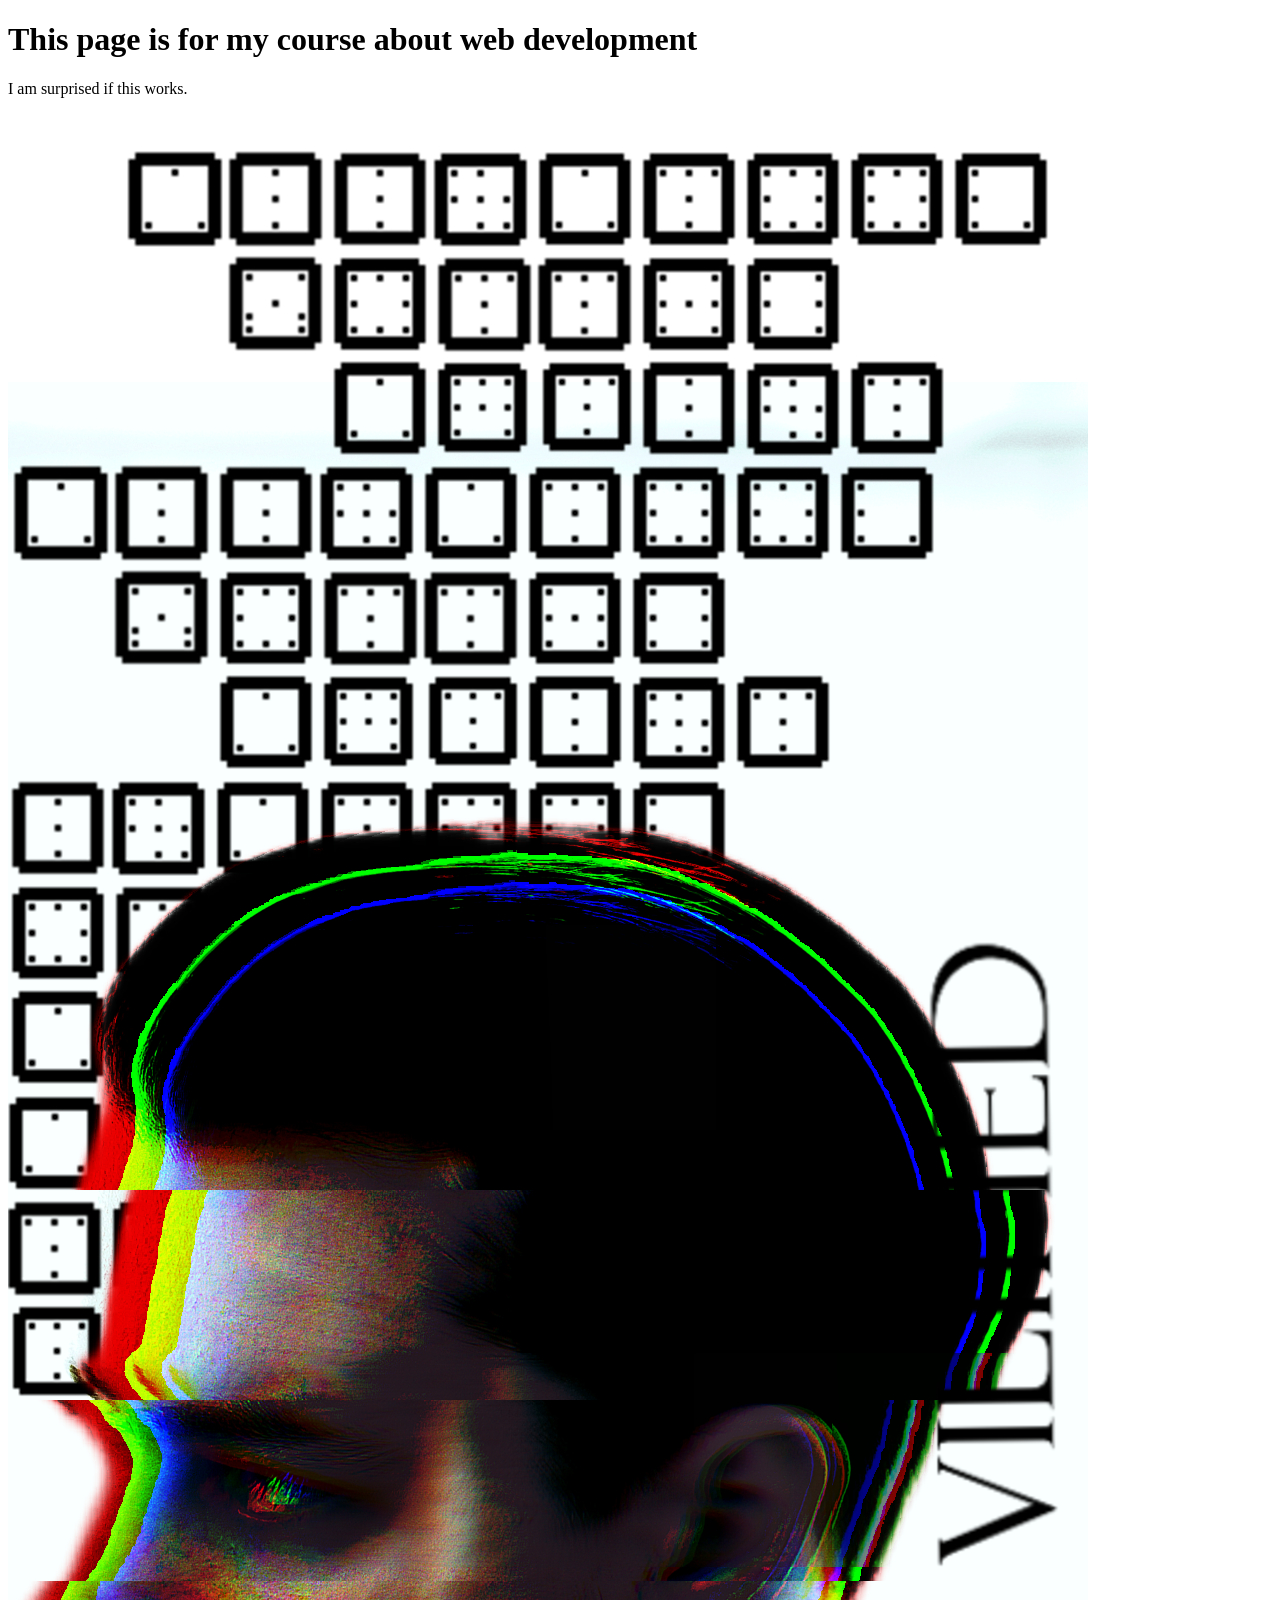
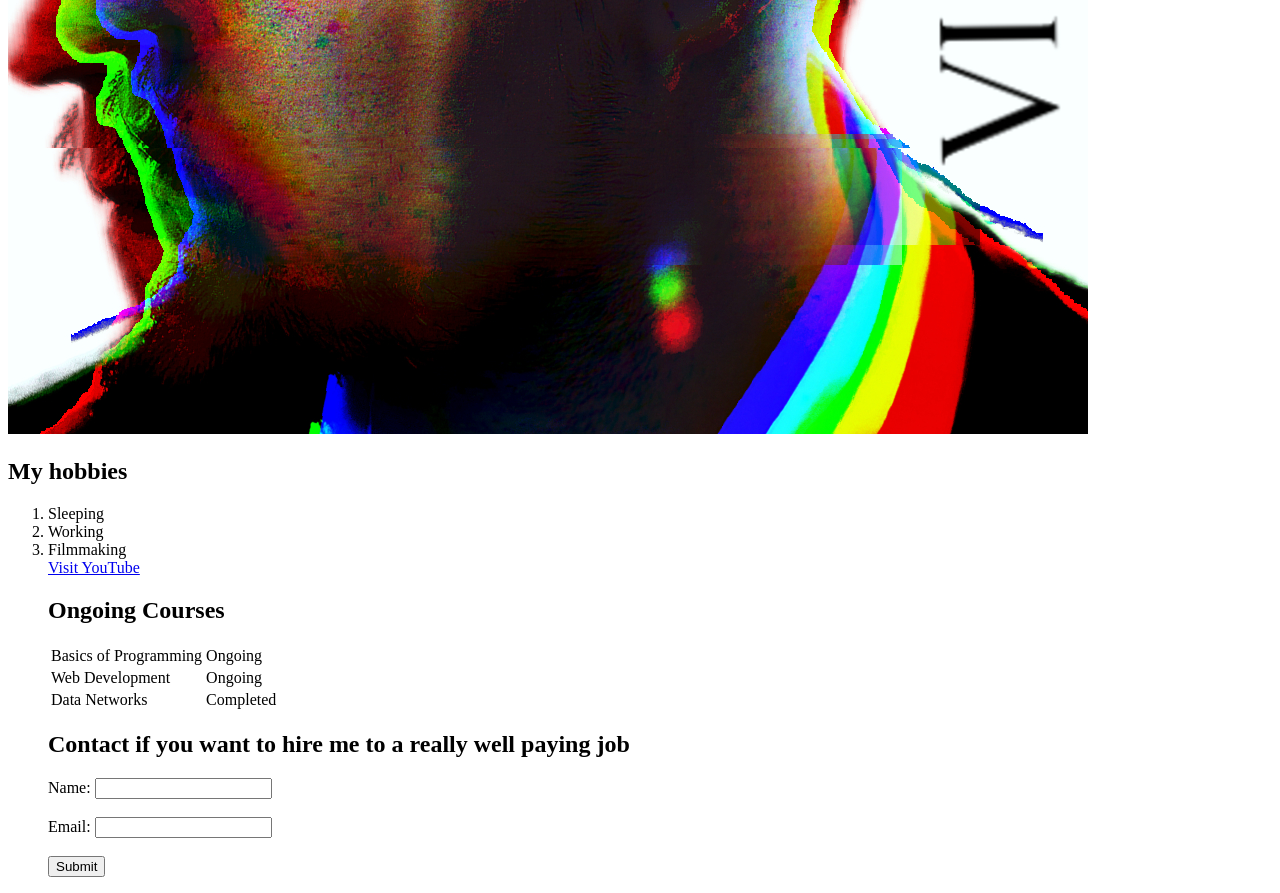
<file: WS01-HTML/index.html>
<!DOCTYPE html>
    <html lang="en">
    <head>
        <title>My Vili's HTML Page</title>
    </head>
    <body>
        <h1>This page is for my course about web development</h1>
        <p>I am surprised if this works.</p>

        <img src="./images/Untitled6.jpg" alt="I don't have pictures of myself in my PC">


	<h2>My hobbies</h2>
    	<ol>
        	<li>Sleeping</li>
        	<li>Working</li>
        	<li>Filmmaking</li>
 
<a href="https://www.youtube.com">Visit YouTube</a>

<h2>Ongoing Courses</h2>

<table>
    <tr>
        <td>Basics of Programming</td>
        <td>Ongoing</td>
    </tr>
    <tr>
        <td>Web Development</td>
        <td>Ongoing</td>
    </tr>
    <tr>
        <td>Data Networks</td>
        <td>Completed</td>
    </tr>
</table>

<h2>Contact if you want to hire me to a really well paying job</h2>

<form>
    <label for="name">Name:</label>
    <input type="text" id="name" name="name"><br><br>

    <label for="email">Email:</label>
    <input type="email" id="email" name="email"><br><br>

    <input type="submit" value="Submit">
</form>

   	
    </body>
    </html>
</file>
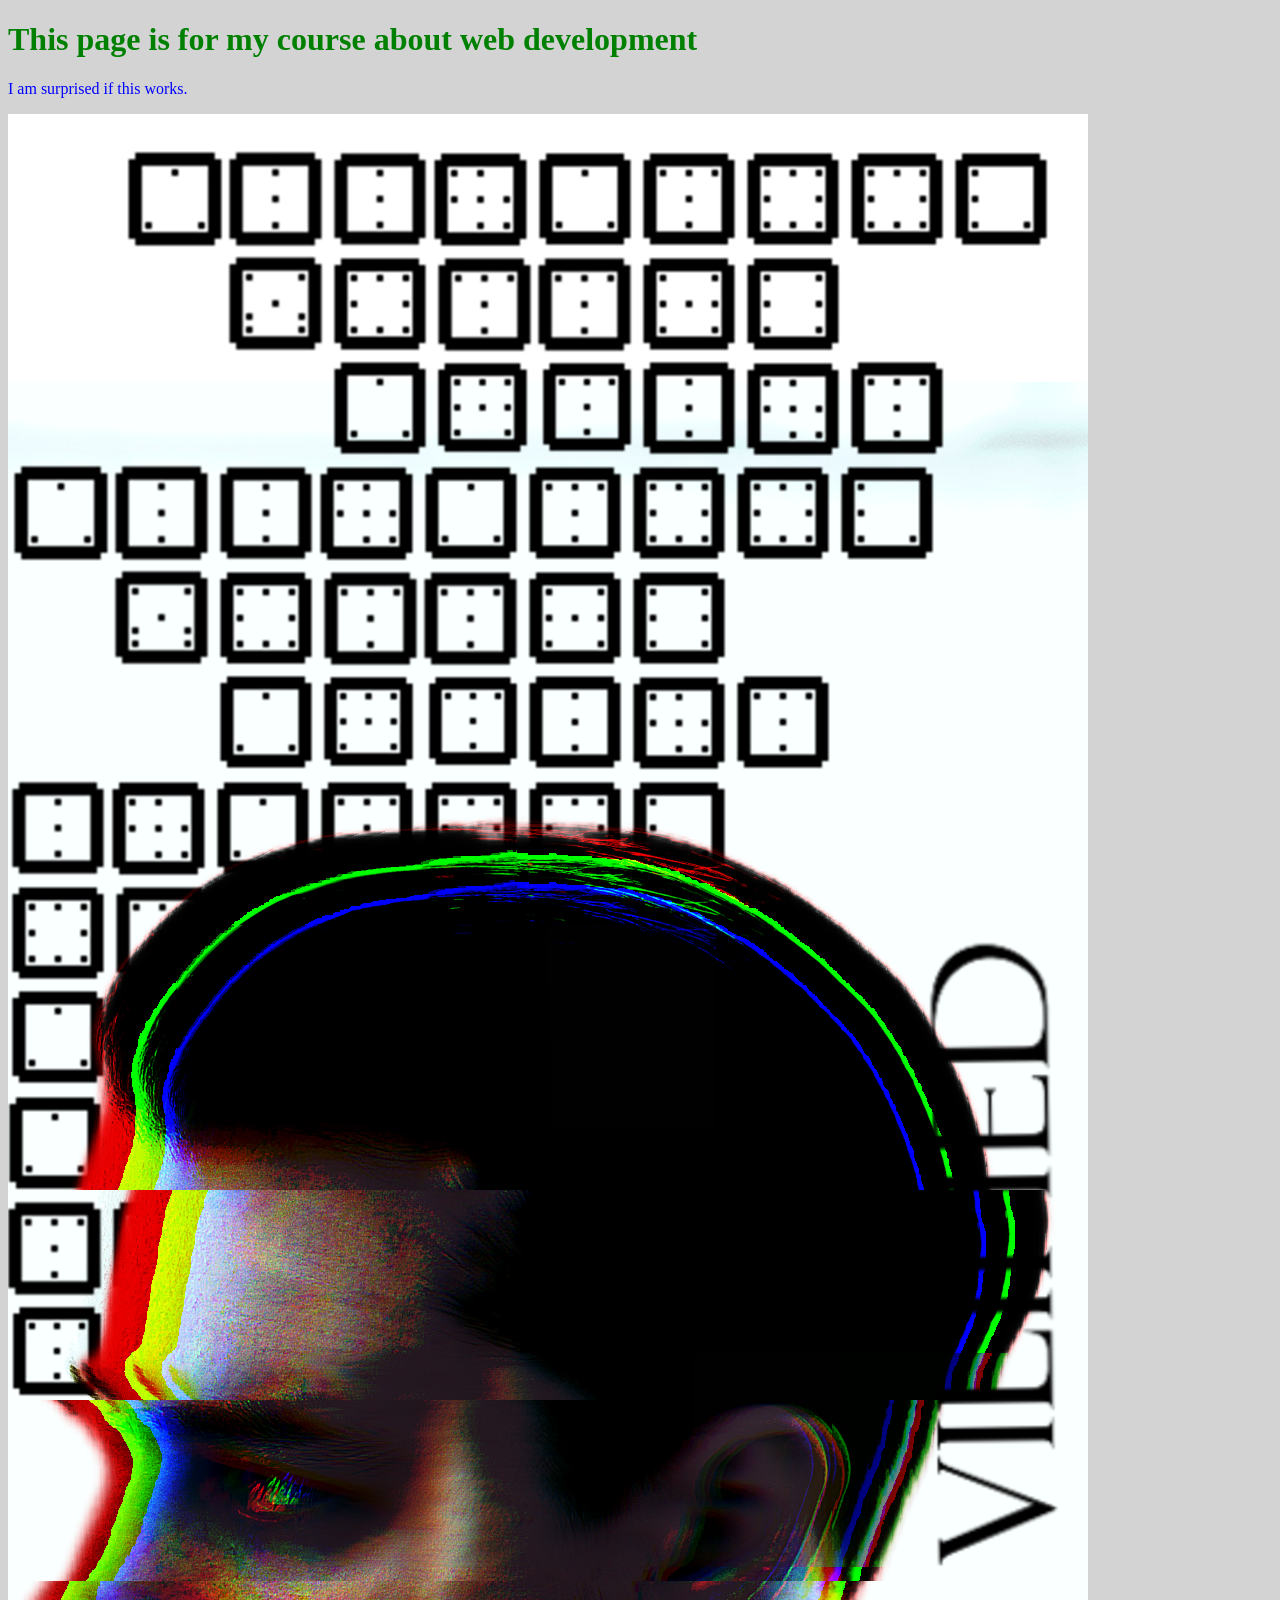
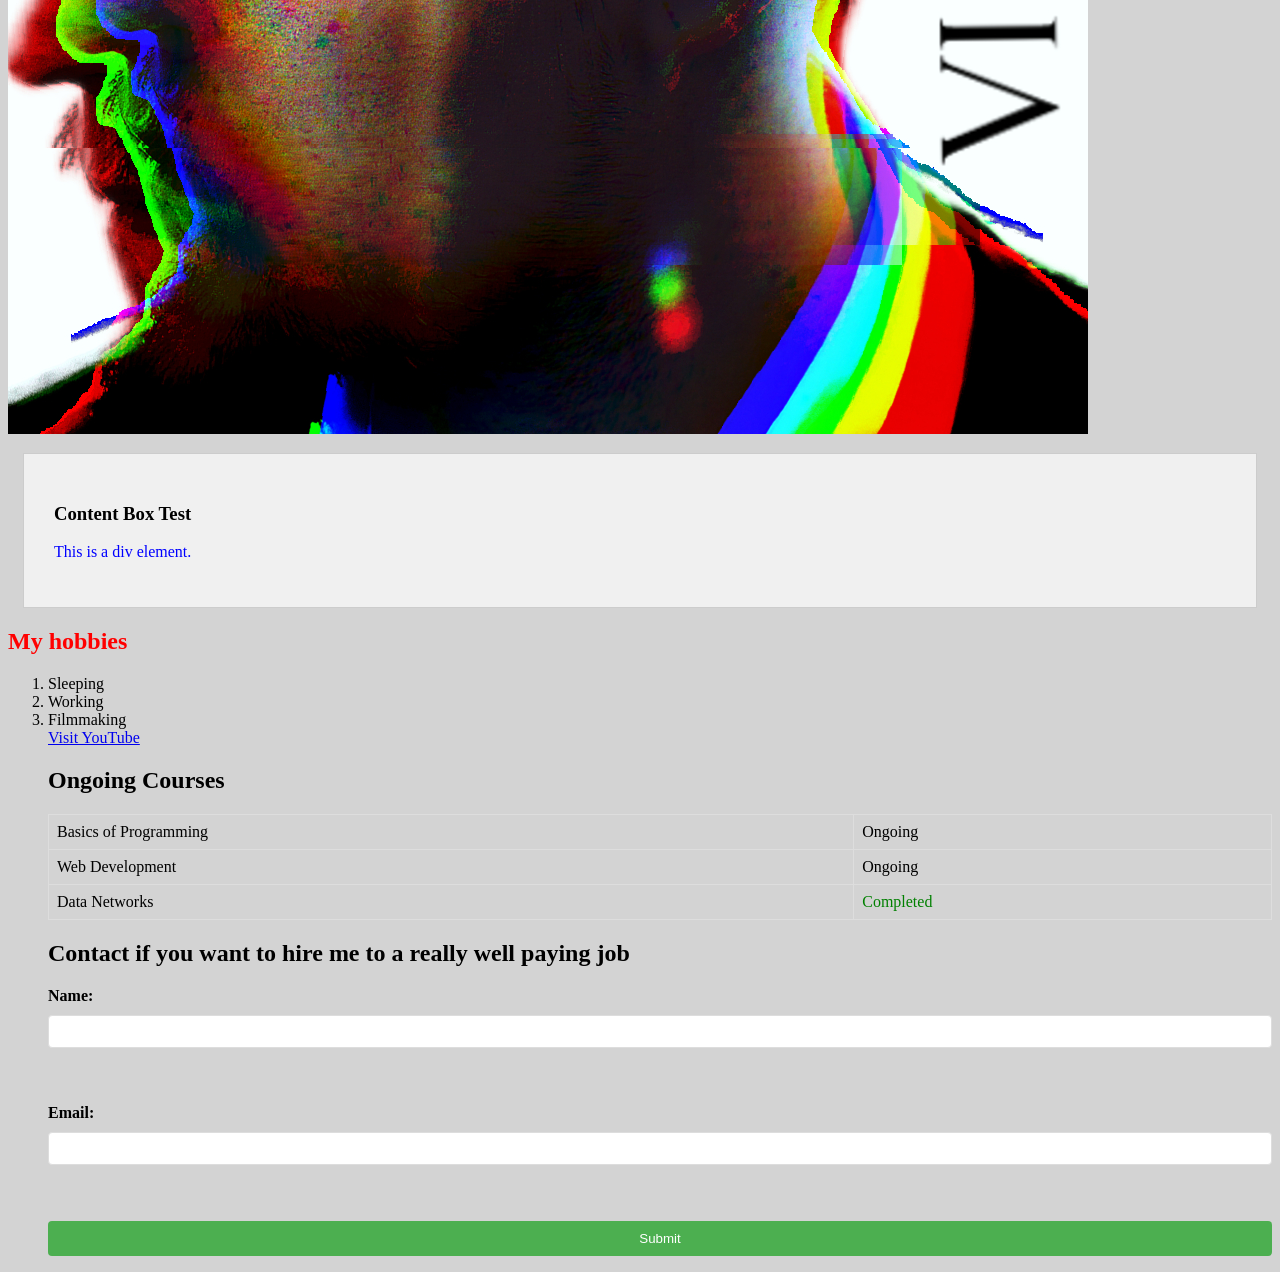
<file: WS02-CSS/index.html>
<!DOCTYPE html>
    <html lang="en">
    <head>
        <title>My Vili's HTML Page</title>
    </head>
    <style>
    h1 {
      color: green;
    }
    p {
      color: blue;
    }
    
    body {
      background-color: lightgray;
    }
    
    h1 {
      font-size: 2em;
    }
    .content-box {
  padding: 30px;
  margin: 15px;
  background-color: #f0f0f0;
  border: 1px solid #ccc;
}
table {
      width: 100%;
      border-collapse: collapse;
    }
    
    th, td {
      border: 1px solid #ddd;
      padding: 8px;
      text-align: left;
    }
    
    th {
      background-color: #f2f2f2;
    }
    
    form {
      display: flex;
      flex-direction: column;
      gap: 10px;
    }
    
    label {
      font-weight: bold;
    }
    
    input[type="text"], input[type="email"] {
      padding: 8px;
      border: 1px solid #ddd;
      border-radius: 4px;
    }
    
    input[type="submit"] {
      background-color: #4CAF50;
      color: white;
      padding: 10px;
      border: none;
      border-radius: 4px;
      cursor: pointer;
    }
    
    input[type="submit"]:hover {
      background-color: #45a049;
    }
    </style>

    <link rel="stylesheet" href="styles.css">

    <body>
        <h1>This page is for my course about web development</h1>
        <p>I am surprised if this works.</p>

        <img src="./Untitled6.jpg" alt="I don't have pictures of myself in my PC">

    <div class="content-box">
        <h3>Content Box Test</h3>
         <p>This is a div element.</p>
    </div>

	<h2 style="color: red;">My hobbies</h2>
    	<ol>
        	<li>Sleeping</li>
        	<li>Working</li>
        	<li>Filmmaking</li>
 
<a href="https://www.youtube.com">Visit YouTube</a>

<h2>Ongoing Courses</h2>

<table>
    <tr>
        <td>Basics of Programming</td>
        <td>Ongoing</td>
    </tr>
    <tr>
        <td>Web Development</td>
        <td>Ongoing</td>
    </tr>
    <tr>
        <td>Data Networks</td>
        <td style="color: green;">Completed</td>
    </tr>
</table>

<h2>Contact if you want to hire me to a really well paying job</h2>

<form>
    <label for="name">Name:</label>
    <input type="text" id="name" name="name"><br><br>

    <label for="email">Email:</label>
    <input type="email" id="email" name="email"><br><br>

    <input type="submit" value="Submit">
</form>

   	
    </body>
    </html>
</file>
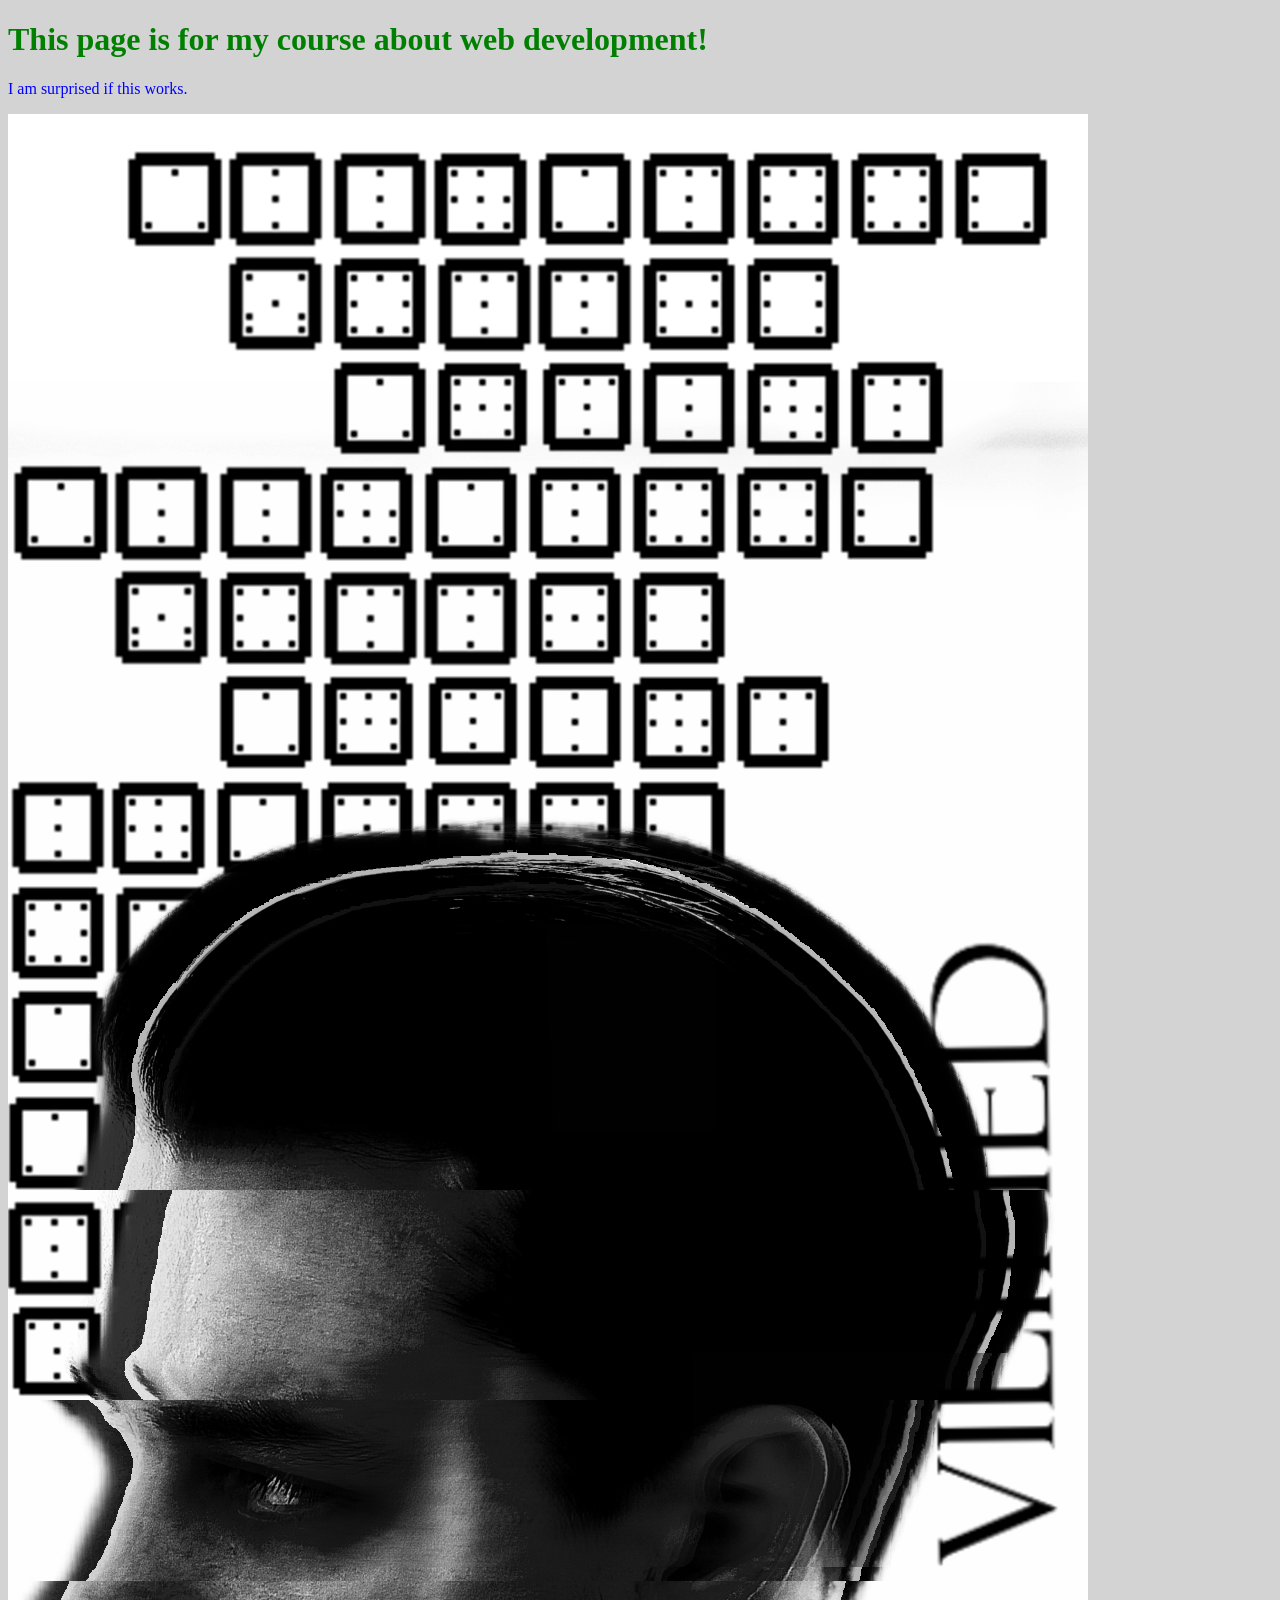
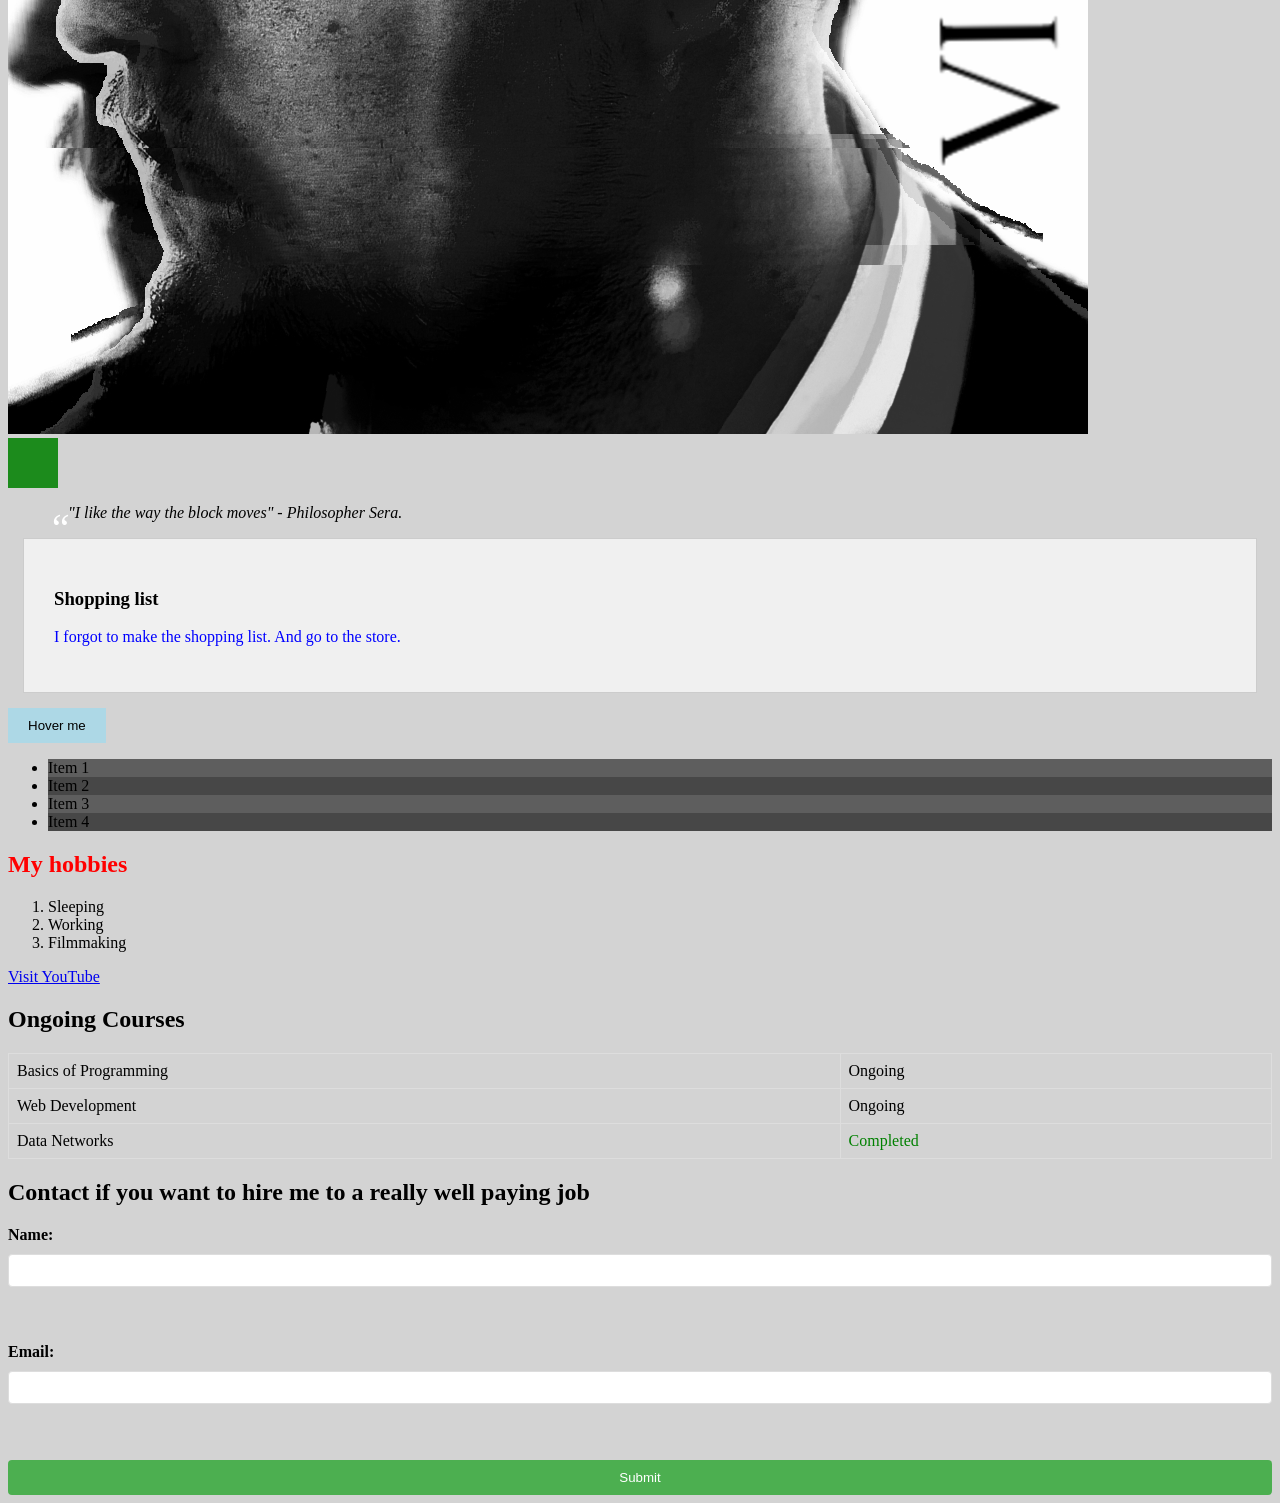
<file: WS03-CSS-Adv/index.html>
<!DOCTYPE html>
    <html lang="en">
    <head>
        <title>My Vi's HTML Page</title>
      <link rel="stylesheet" href="styles.css">
    </head>

    <body>
        <h1>This page is for my course about web development!</h1>
        <p>I am surprised if this works.</p>

        <img src="./Untitled6.jpg" alt="Self Portrait" class="filter-image">

    <div class="animation-box"></div>

<blockquote class="quote">
        "I like the way the block moves" - Philosopher Sera.
      </blockquote>

    <div class="content-box">
  <h3>Shopping list</h3>
  <p>I forgot to make the shopping list. And go to the store.</p>
    </div>
    <button class="transition-button">Hover me</button>

  <ul class="pseudo-list">
        <li>Item 1</li>
        <li>Item 2</li>
        <li>Item 3</li>
        <li>Item 4</li>
      </ul>

  <h2 style="color: red;">My hobbies</h2>
  <ol>
          <li>Sleeping</li>
          <li>Working</li>
          <li>Filmmaking</li>
    </ol>
 
 
<a href="https://www.youtube.com/@ironlakearts">Visit YouTube</a>

<h2>Ongoing Courses</h2>

<table>
    <tr>
        <td>Basics of Programming</td>
        <td>Ongoing</td>
    </tr>
    <tr>
        <td>Web Development</td>
        <td>Ongoing</td>
    </tr>
    <tr>
        <td>Data Networks</td>
        <td style="color: green;">Completed</td>
    </tr>
</table>

<h2>Contact if you want to hire me to a really well paying job</h2>

<form>
    <label for="name">Name:</label>
    <input type="text" id="name" name="name"><br><br>

    <label for="email">Email:</label>
    <input type="email" id="email" name="email"><br><br>

    <input type="submit" value="Submit">
</form>

   	
    </body>
    </html>
</file>
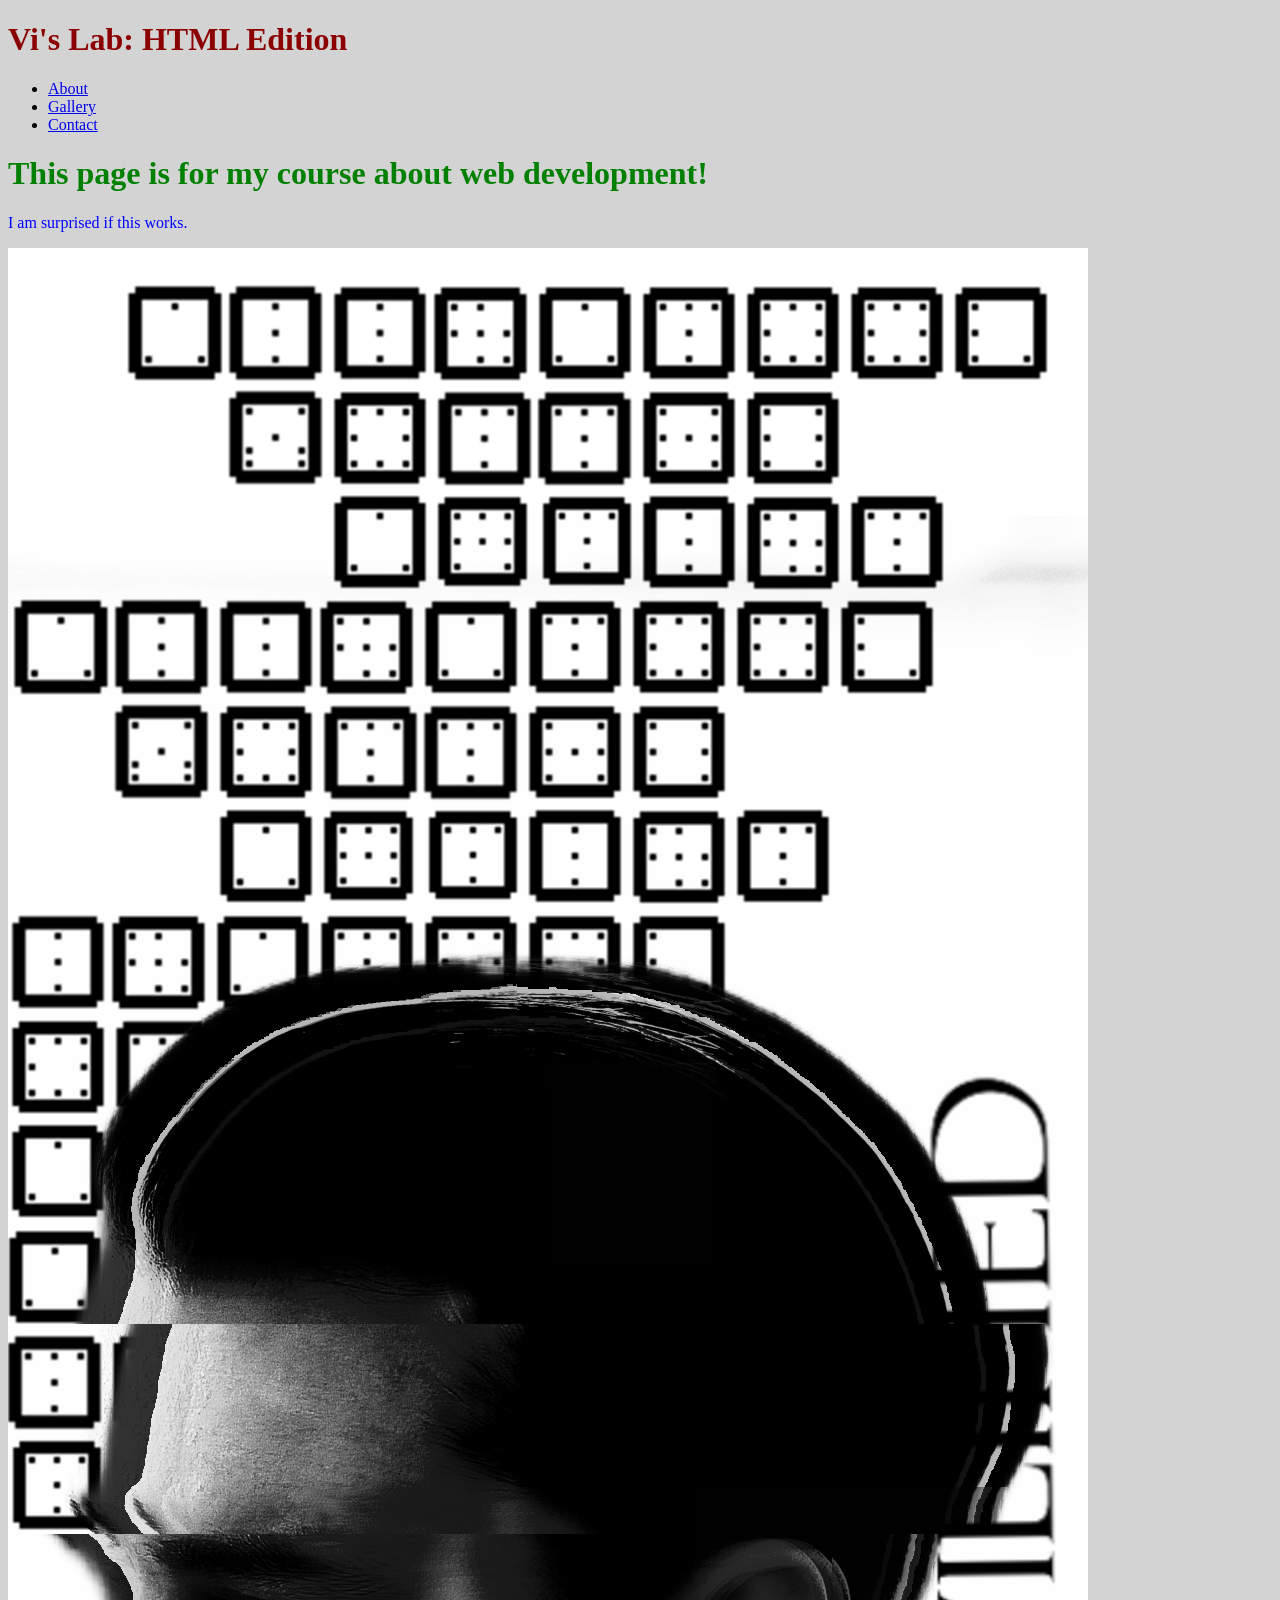
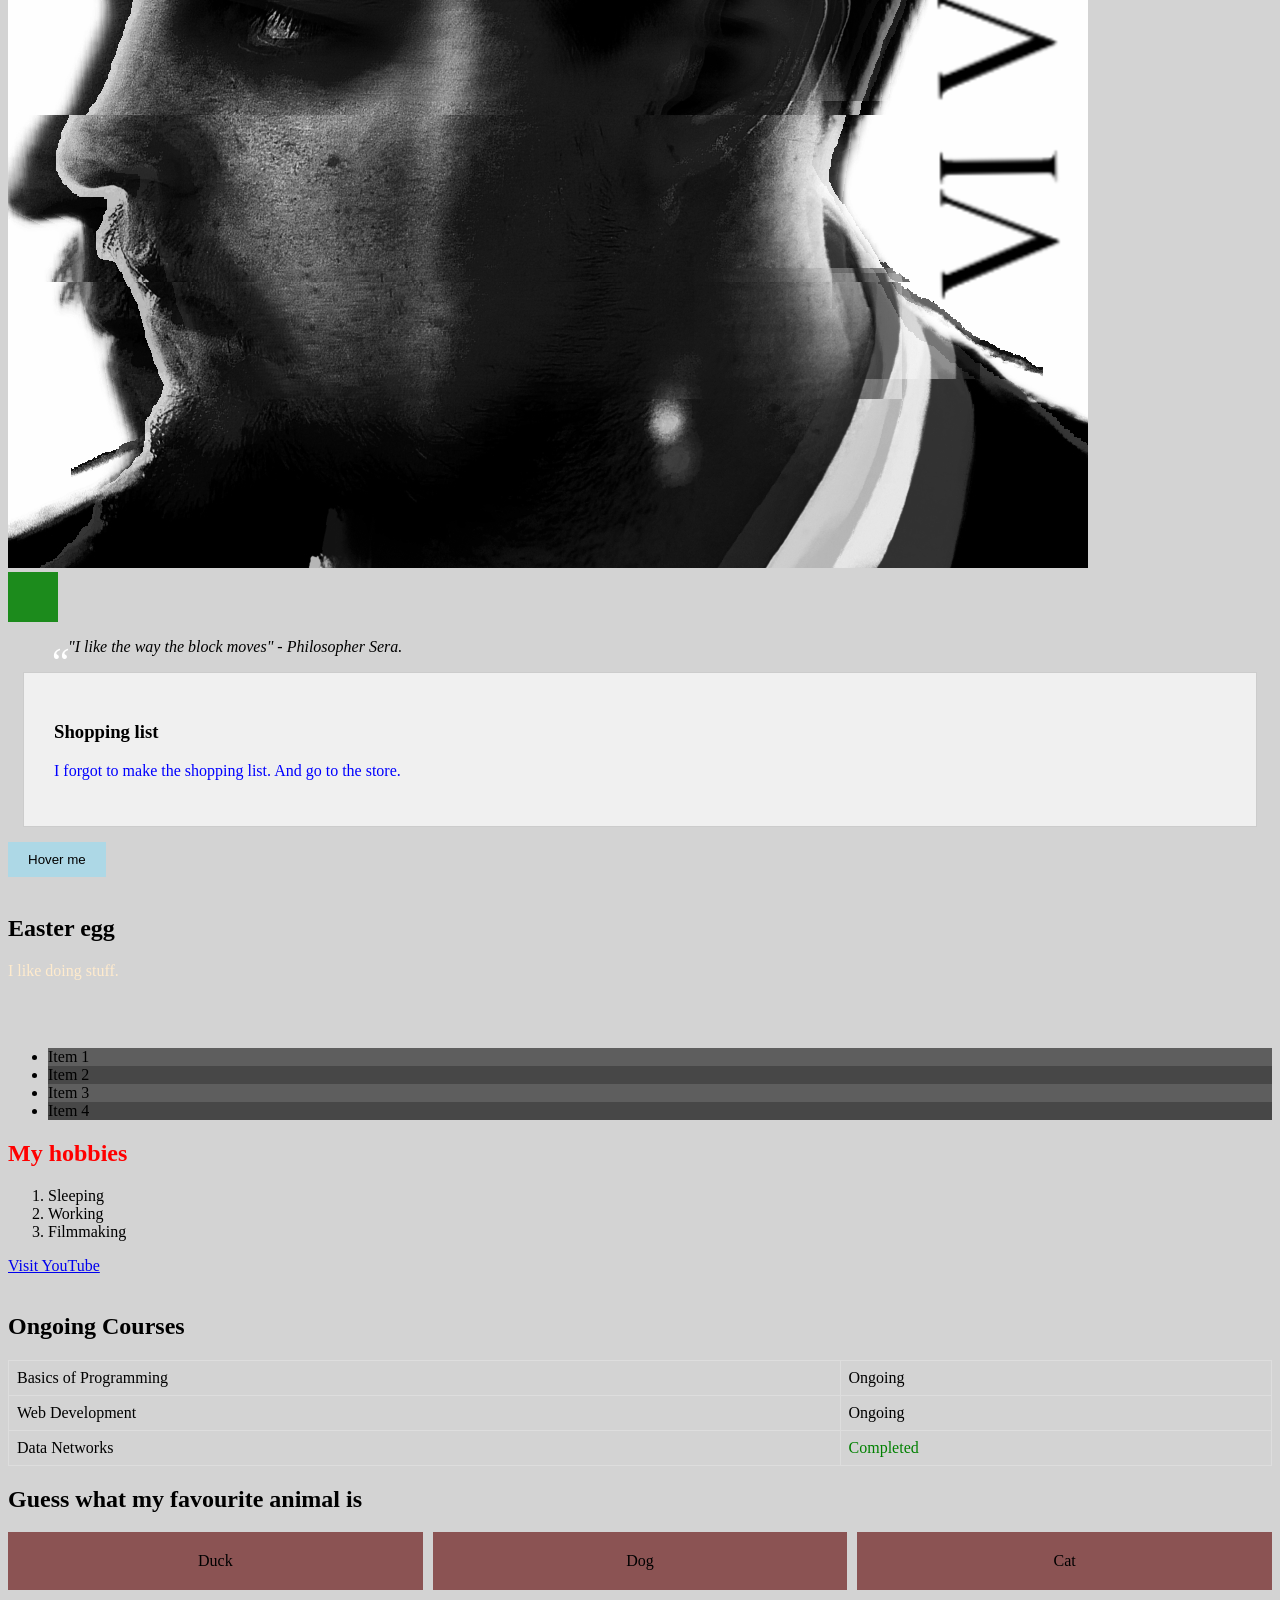
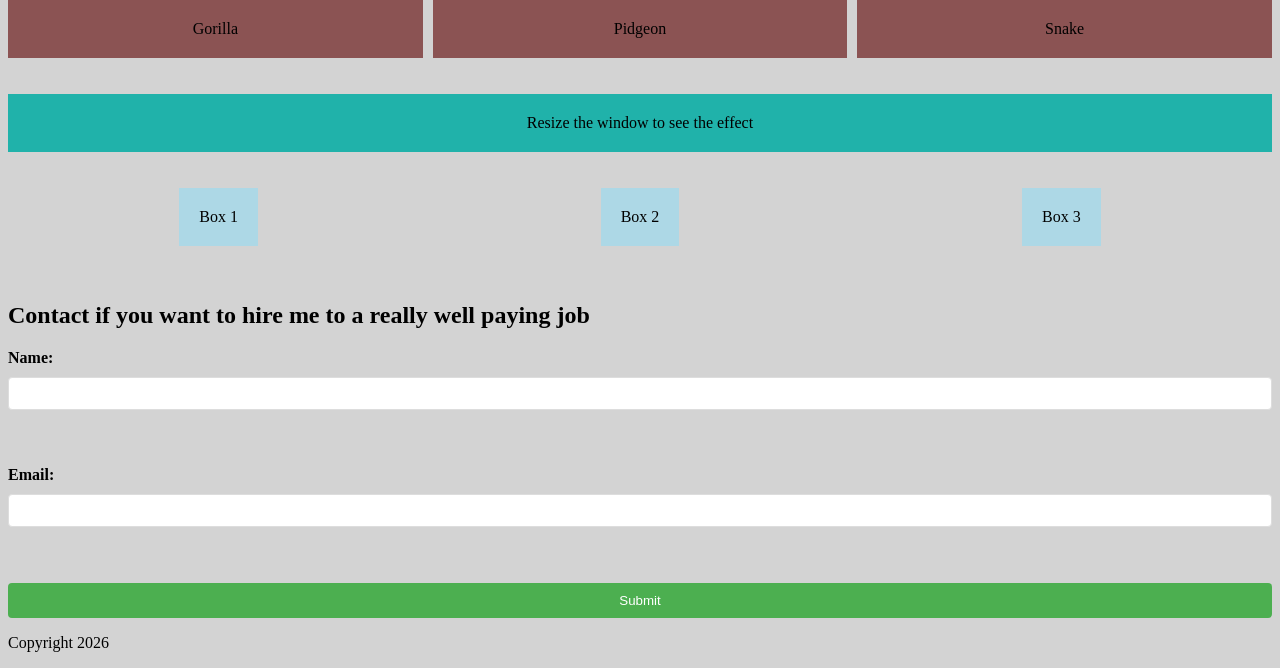
<file: WS04-LAYOUT/index.html>
<!DOCTYPE html>
    <html lang="en">
    <head>
        <title>A Page By Vi</title>
      <link rel="stylesheet" href="styles.css">
    </head>
<header>
  <h1 style="color: darkred;">Vi's Lab: HTML Edition</h1>
  <nav>
    <ul>
      <li><a href="#about">About</a></li>
      <li><a href="#services">Gallery</a></li>
      <li><a href="#contact">Contact</a></li>
    </ul>
  </nav>
  
</header>
    <body>
        <h1>This page is for my course about web development!</h1>
        <p>I am surprised if this works.</p>

        <img src="./Untitled6.jpg" alt="Self Portrait" class="filter-image">

    <div class="animation-box"></div>

<blockquote class="quote">
        "I like the way the block moves" - Philosopher Sera.
      </blockquote>

    <div class="content-box">
  <h3>Shopping list</h3>
  <p>I forgot to make the shopping list. And go to the store.</p>
    </div>
    <button class="transition-button">Hover me</button>

<br><br>

<main>
  <section id="about">
    <h2>Easter egg</h2>
    <p style="color: blanchedalmond;">I like doing stuff.</p>
  </section>
</main>
<br><br>


  <ul class="pseudo-list">
        <li>Item 1</li>
        <li>Item 2</li>
        <li>Item 3</li>
        <li>Item 4</li>
      </ul>

  <h2 style="color: red;">My hobbies</h2>
  <ol>
          <li>Sleeping</li>
          <li>Working</li>
          <li>Filmmaking</li>
    </ol>
 
 
<a href="https://www.youtube.com/@ironlakearts">Visit YouTube</a>

<br><br>

<h2>Ongoing Courses</h2>

<table>
    <tr>
        <td>Basics of Programming</td>
        <td>Ongoing</td>
    </tr>
    <tr>
        <td>Web Development</td>
        <td>Ongoing</td>
    </tr>
    <tr>
        <td>Data Networks</td>
        <td style="color: green;">Completed</td>
    </tr>
</table>

<h2>Guess what my favourite animal is</h2>

<div class="grid-container">
  <div class="grid-item">Duck</div>
  <div class="grid-item">Dog</div>
  <div class="grid-item">Cat</div>
  <div class="grid-item">Gorilla</div>
  <div class="grid-item">Pidgeon</div>
  <div class="grid-item">Snake</div>
</div>

<br><br>

<div class="responsive-box">Resize the window to see the effect</div>

<br><br>

<div class="flex-container">
  <div class="box">Box 1</div>
  <div class="box">Box 2</div>
  <div class="box">Box 3</div>
</div>

<br><br>

<h2>Contact if you want to hire me to a really well paying job</h2>

<form>
    <label for="name">Name:</label>
    <input type="text" id="name" name="name"><br><br>

    <label for="email">Email:</label>
    <input type="email" id="email" name="email"><br><br>

    <input type="submit" value="Submit">
</form>

<footer>
  <p style="color: black;">Copyright 2026</p>
</footer>   	
    </body>
    </html>
</file>
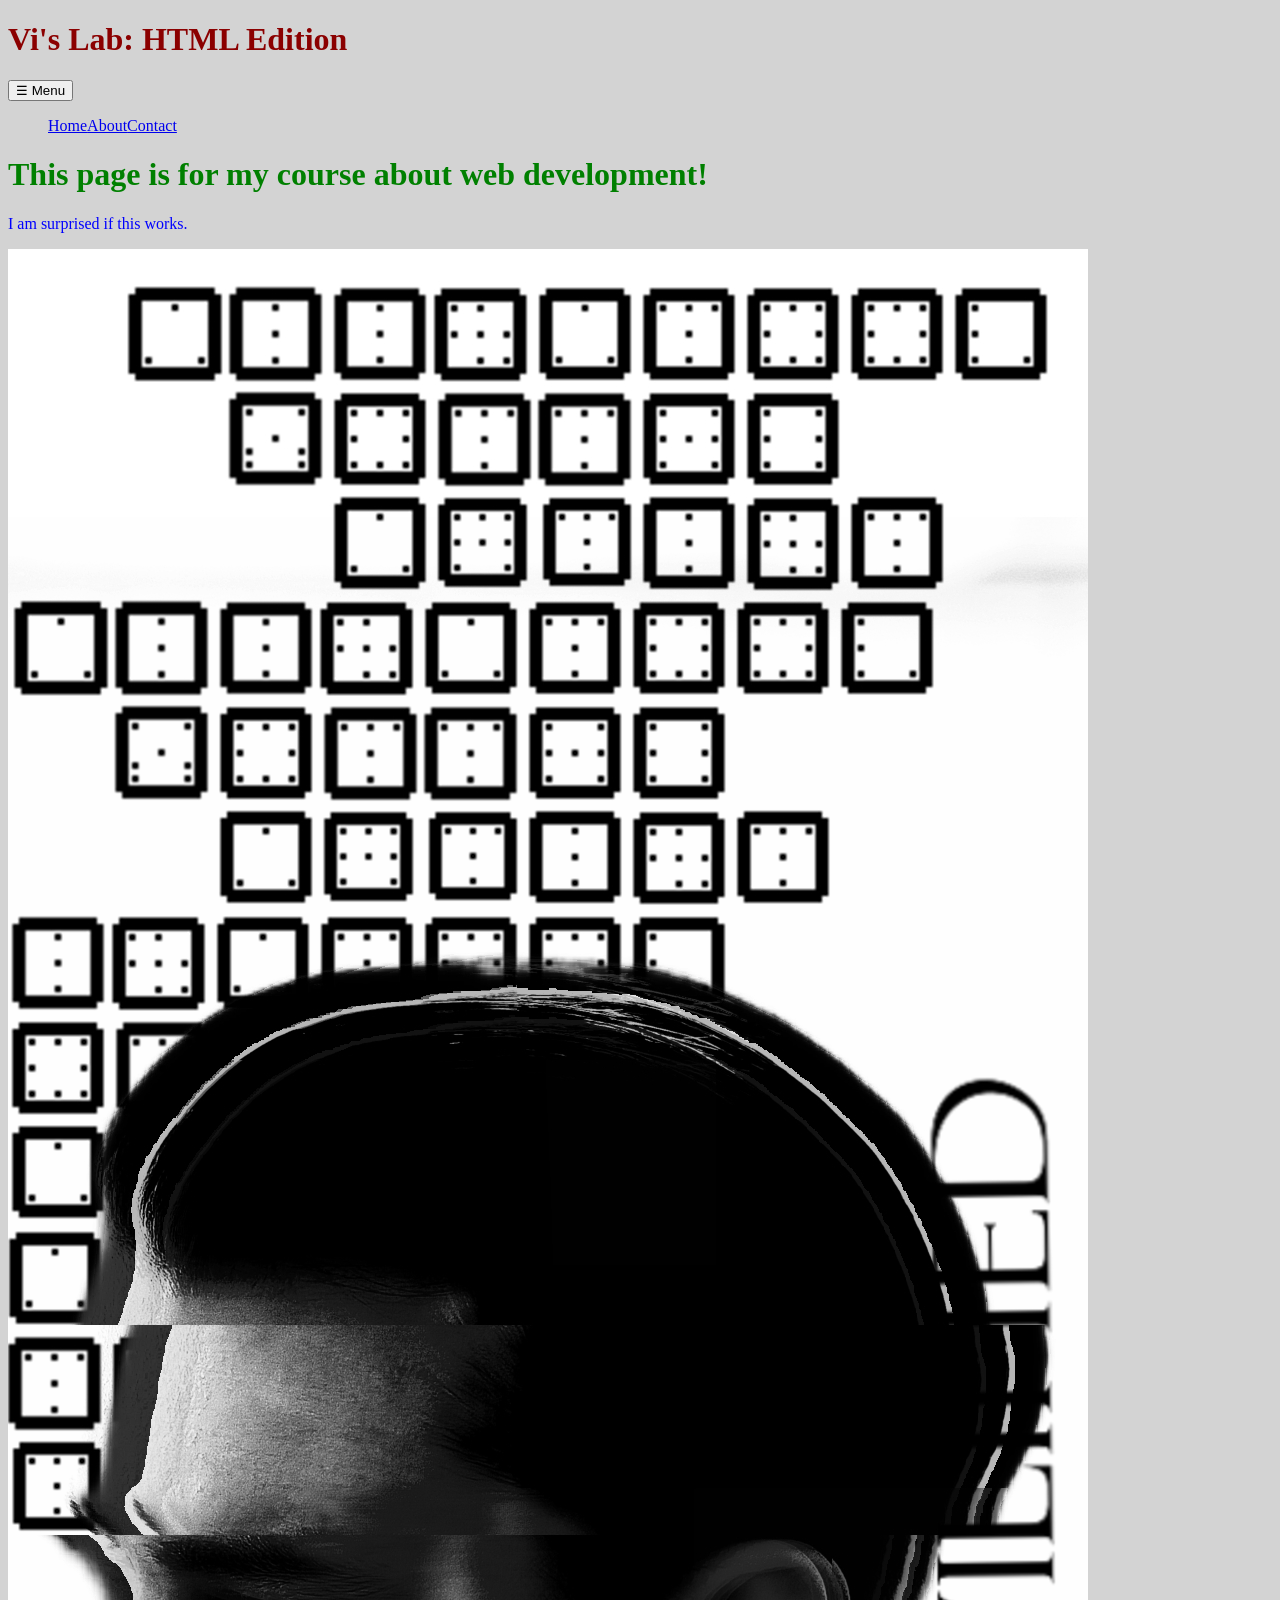
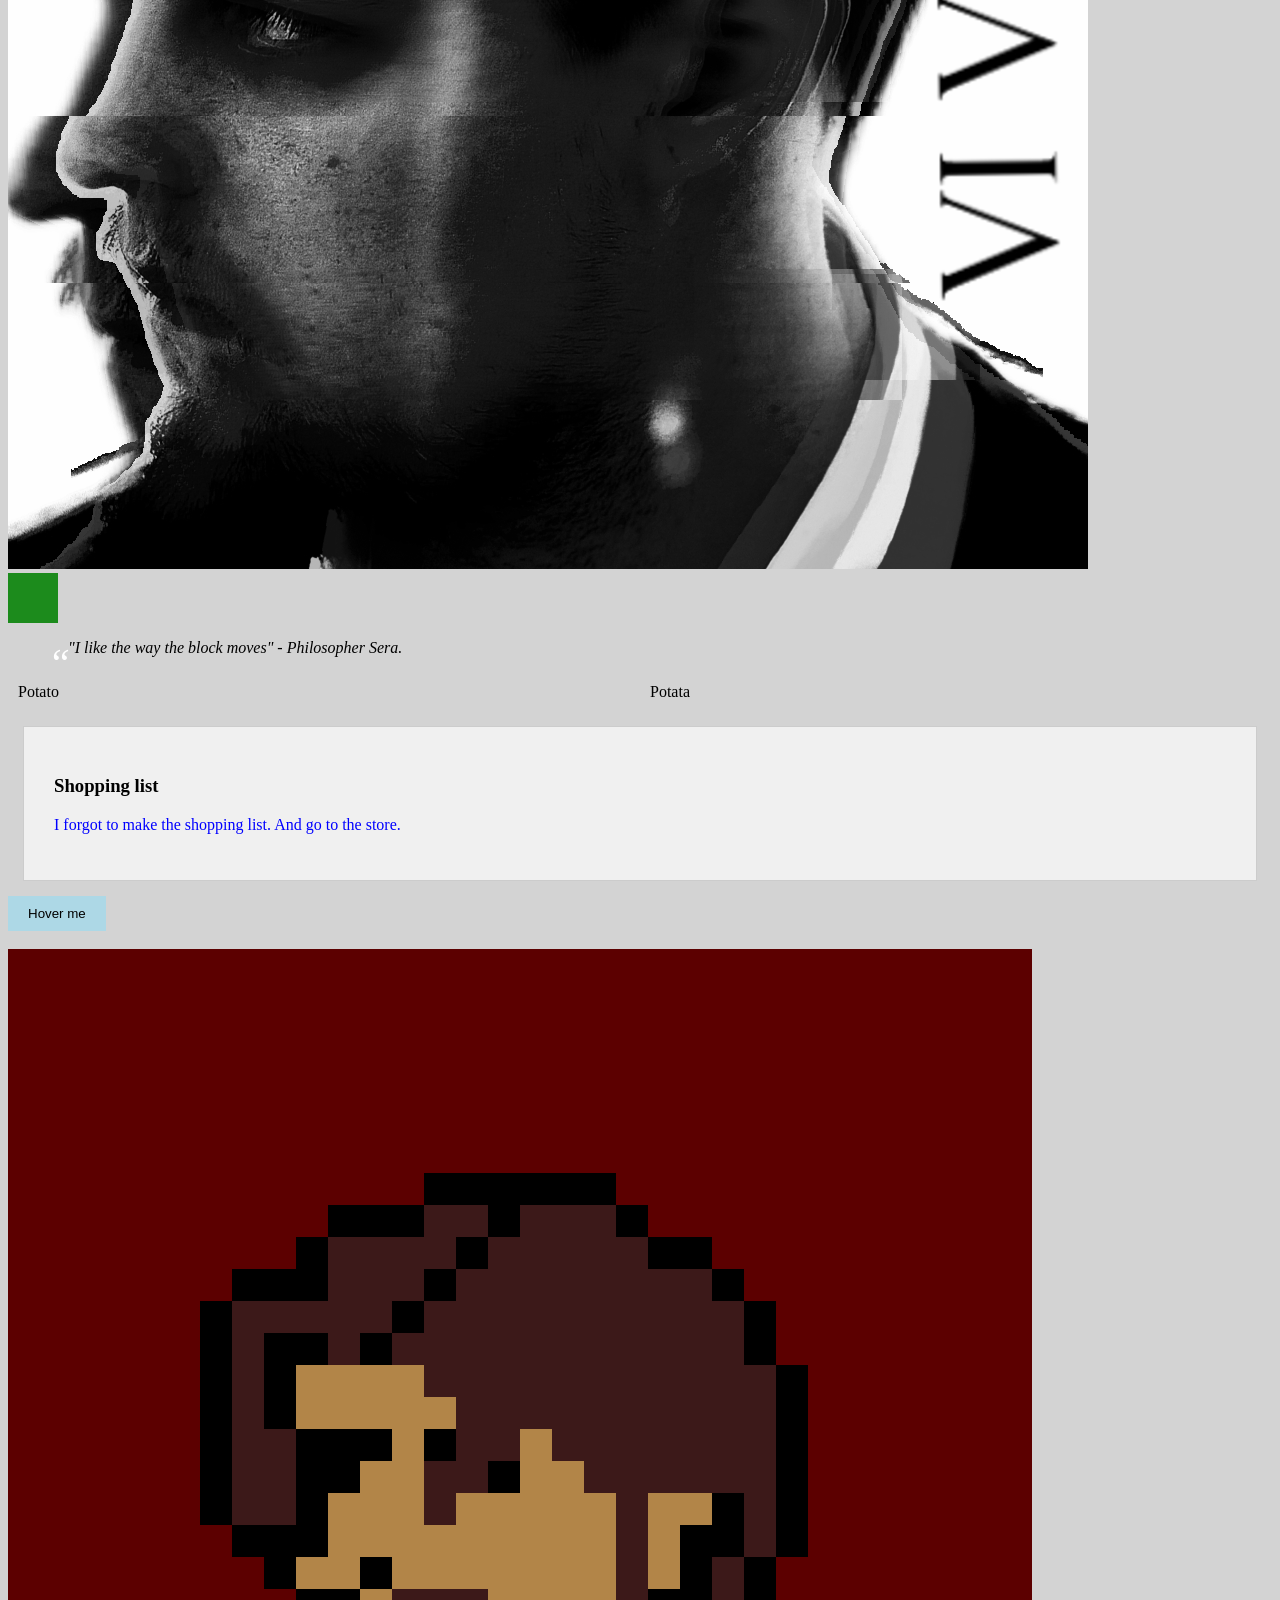
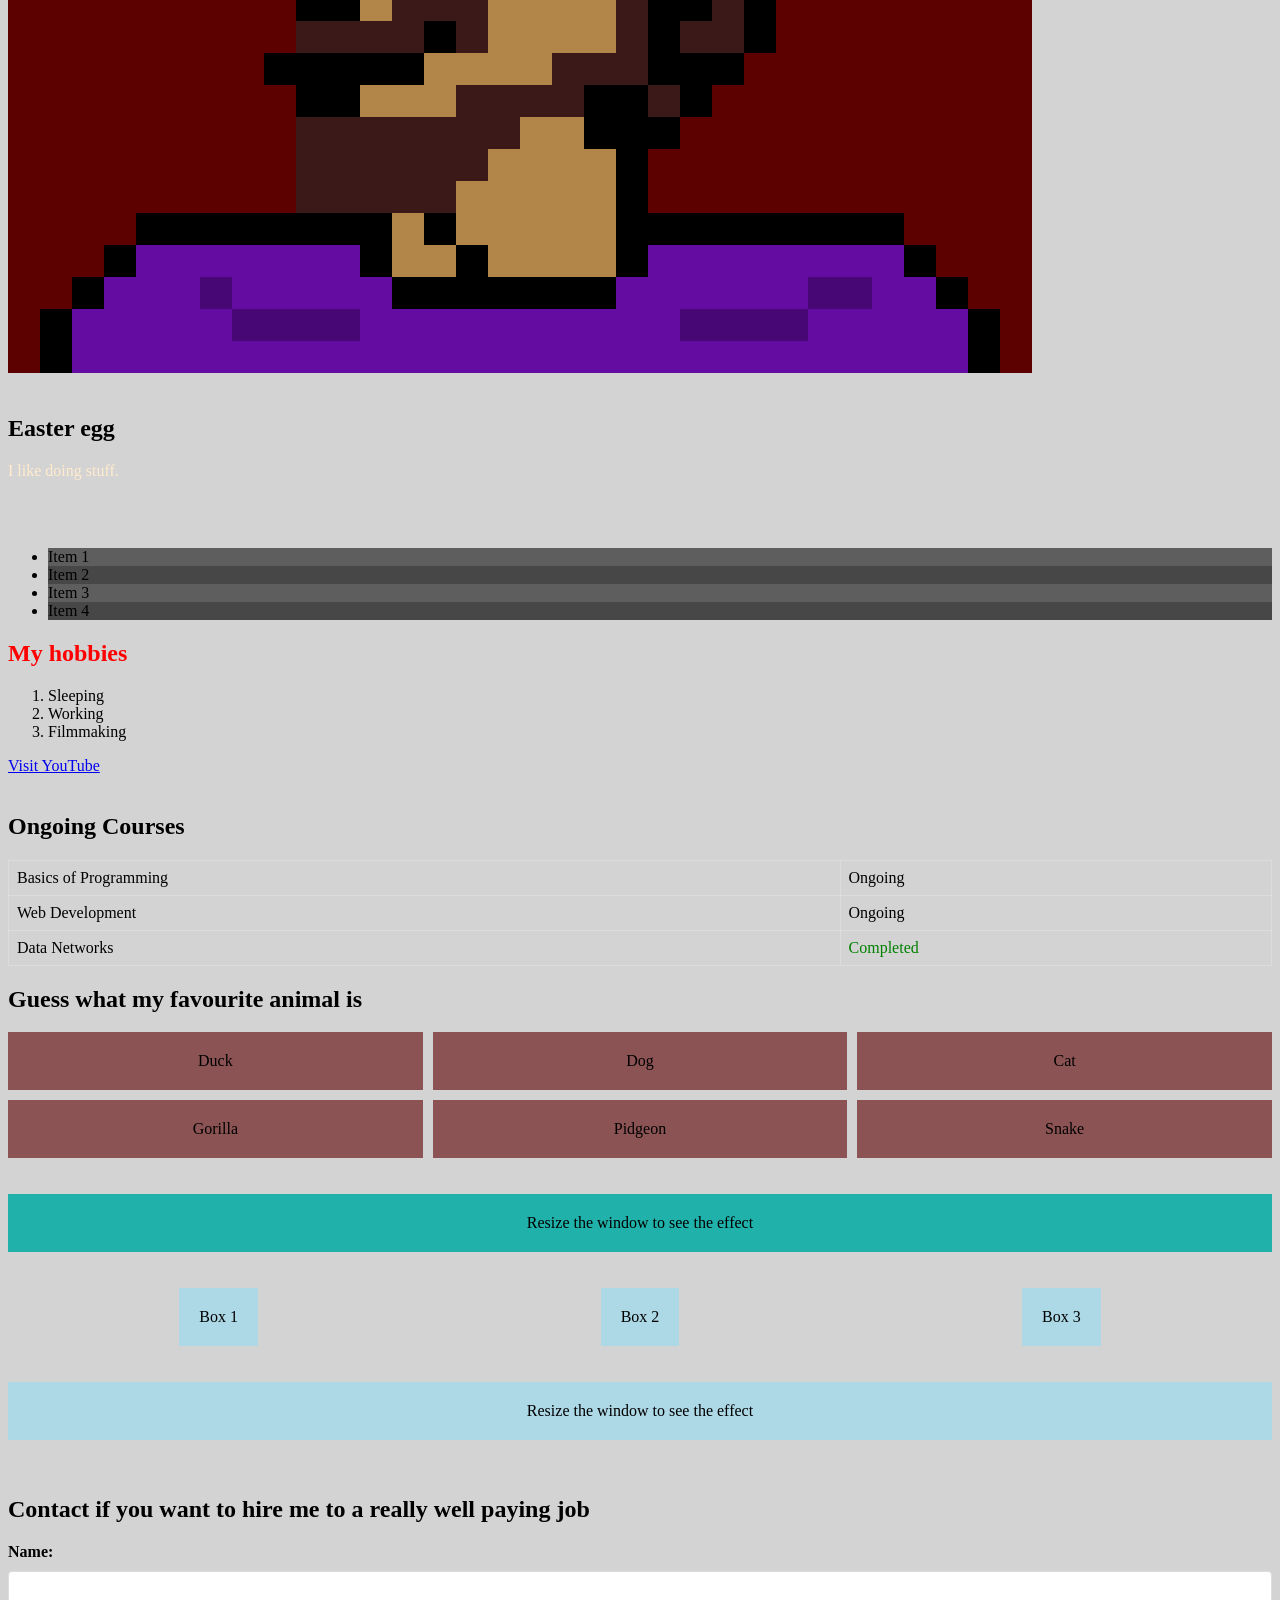
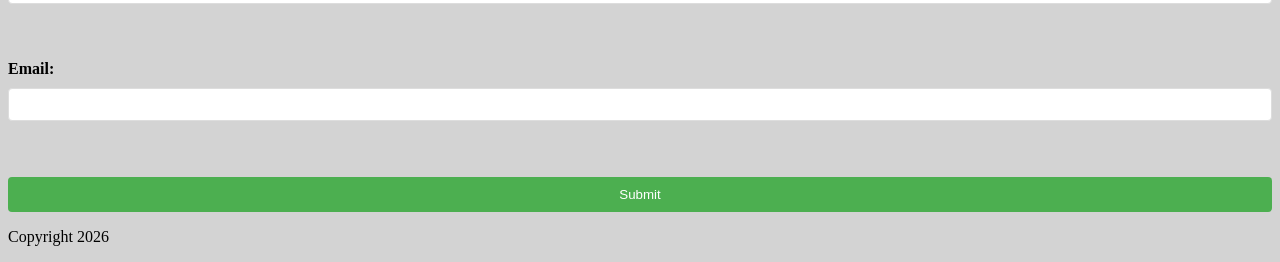
<file: WS05-DESIGN/index.html>
<!DOCTYPE html>
    <html lang="en">
    <head>
        <title>A Page By Vi</title>
      <link rel="stylesheet" href="styles.css">
    </head>
<header>
  <h1 style="color: darkred;">Vi's Lab: HTML Edition</h1>
 
<nav class="responsive-nav">
      <button class="menu-toggle">☰ Menu</button>
      <ul class="nav-list">
        <li><a href="#">Home</a></li>
        <li><a href="#">About</a></li>
        <li><a href="#">Contact</a></li>
      </ul>
    </nav>
  
</header>
    <body>
        <h1>This page is for my course about web development!</h1>
        <p>I am surprised if this works.</p>

        <img src="./Untitled6.jpg" alt="Self Portrait" class="filter-image">

    <div class="animation-box"></div>

<blockquote class="quote">
        "I like the way the block moves" - Philosopher Sera.
      </blockquote>

<div class="responsive-container">
      <div class="column">Potato</div>
      <div class="column">Potata</div>
    </div>

    <div class="content-box">
  <h3>Shopping list</h3>
  <p>I forgot to make the shopping list. And go to the store.</p>
    </div>
    <button class="transition-button">Hover me</button>

<br><br>

<img src="sp2.png" alt="Responsive Image" class="responsive-image">

<br><br>

<main>
  <section id="about">
    <h2>Easter egg</h2>
    <p style="color: blanchedalmond;">I like doing stuff.</p>
  </section>
</main>
<br><br>


  <ul class="pseudo-list">
        <li>Item 1</li>
        <li>Item 2</li>
        <li>Item 3</li>
        <li>Item 4</li>
      </ul>

  <h2 style="color: red;">My hobbies</h2>
  <ol>
          <li>Sleeping</li>
          <li>Working</li>
          <li>Filmmaking</li>
    </ol>
 
 
<a href="https://www.youtube.com/@ironlakearts">Visit YouTube</a>

<br><br>

<h2>Ongoing Courses</h2>

<table>
    <tr>
        <td>Basics of Programming</td>
        <td>Ongoing</td>
    </tr>
    <tr>
        <td>Web Development</td>
        <td>Ongoing</td>
    </tr>
    <tr>
        <td>Data Networks</td>
        <td style="color: green;">Completed</td>
    </tr>
</table>

<h2>Guess what my favourite animal is</h2>

<div class="grid-container">
  <div class="grid-item">Duck</div>
  <div class="grid-item">Dog</div>
  <div class="grid-item">Cat</div>
  <div class="grid-item">Gorilla</div>
  <div class="grid-item">Pidgeon</div>
  <div class="grid-item">Snake</div>
</div>

<br><br>

<div class="responsive-box">Resize the window to see the effect</div>

<br><br>

<div class="flex-container">
  <div class="box">Box 1</div>
  <div class="box">Box 2</div>
  <div class="box">Box 3</div>
</div>

<br><br>


<div class="media-query-box">Resize the window to see the effect</div>

<br><br>

<h2>Contact if you want to hire me to a really well paying job</h2>

<form>
    <label for="name">Name:</label>
    <input type="text" id="name" name="name"><br><br>

    <label for="email">Email:</label>
    <input type="email" id="email" name="email"><br><br>

    <input type="submit" value="Submit">
</form>

<footer>
  <p style="color: black;">Copyright 2026</p>
</footer>   	
    </body>
    </html>
</file>
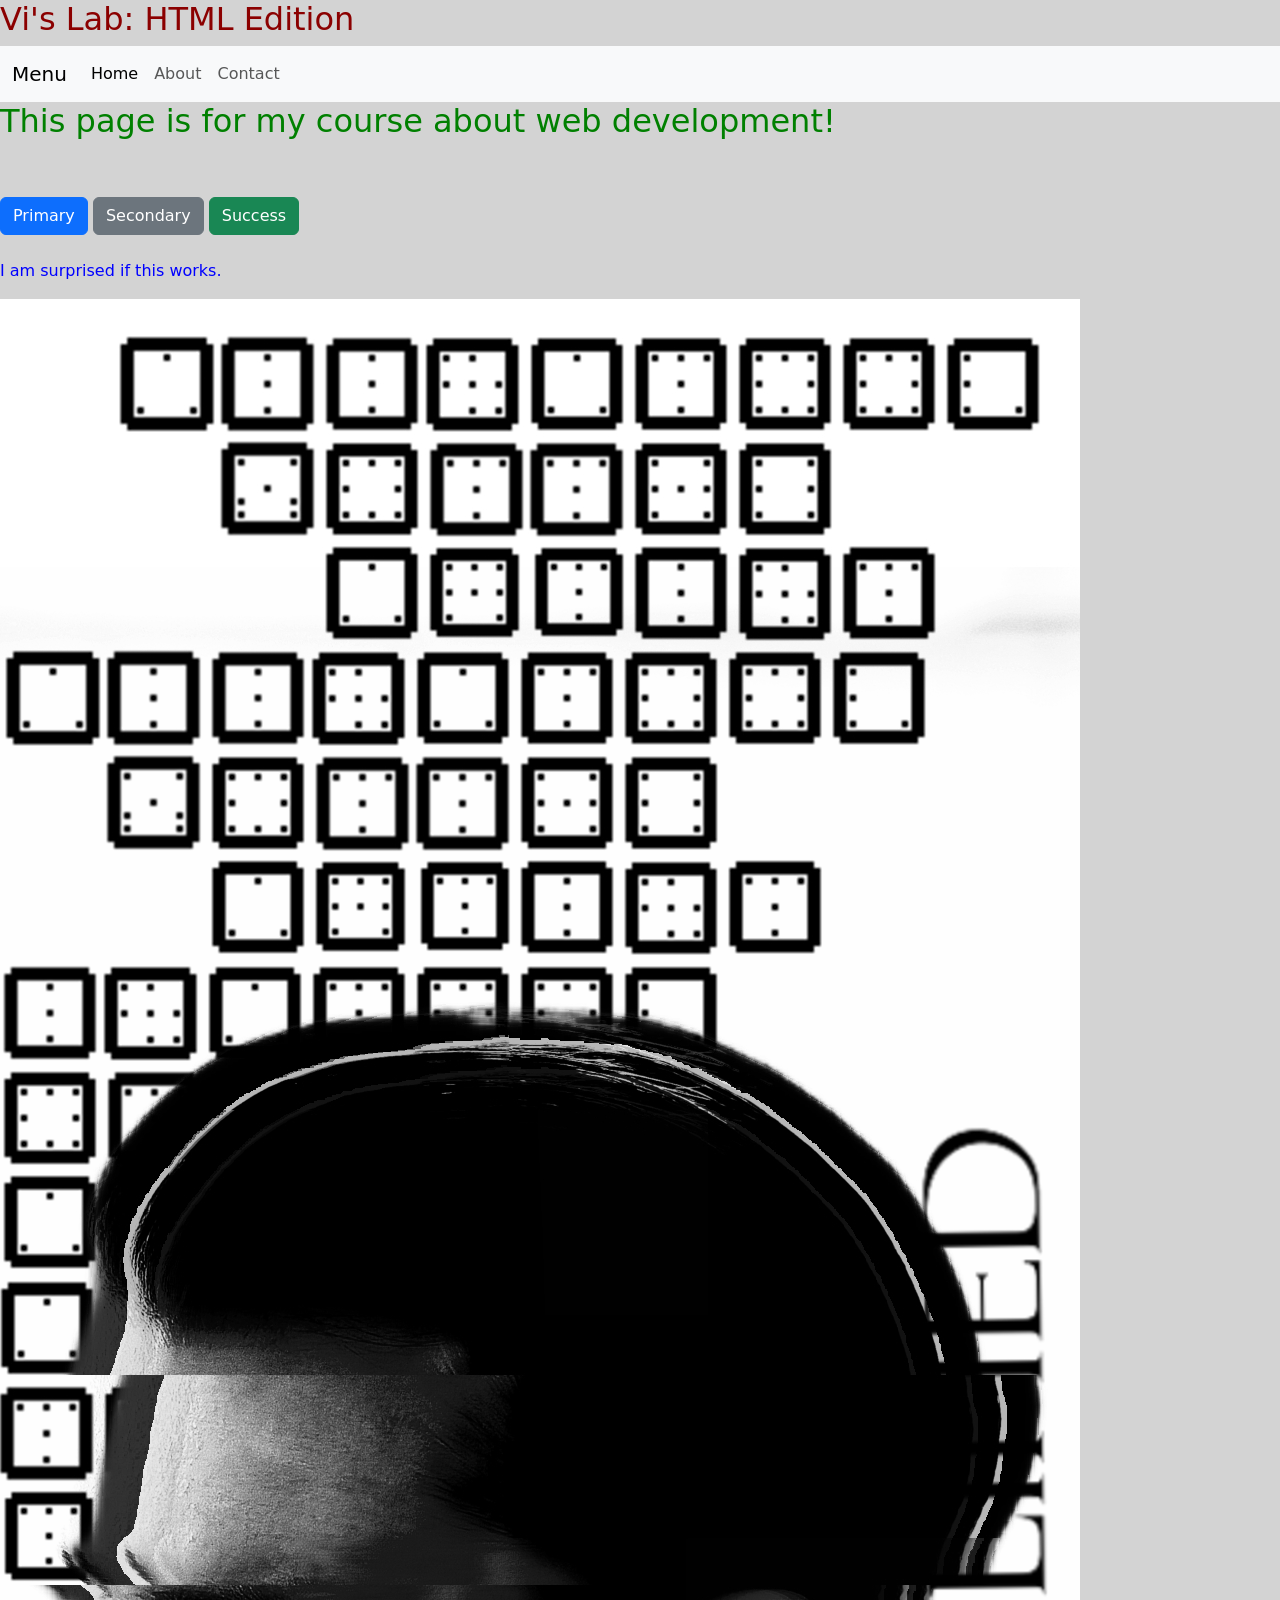
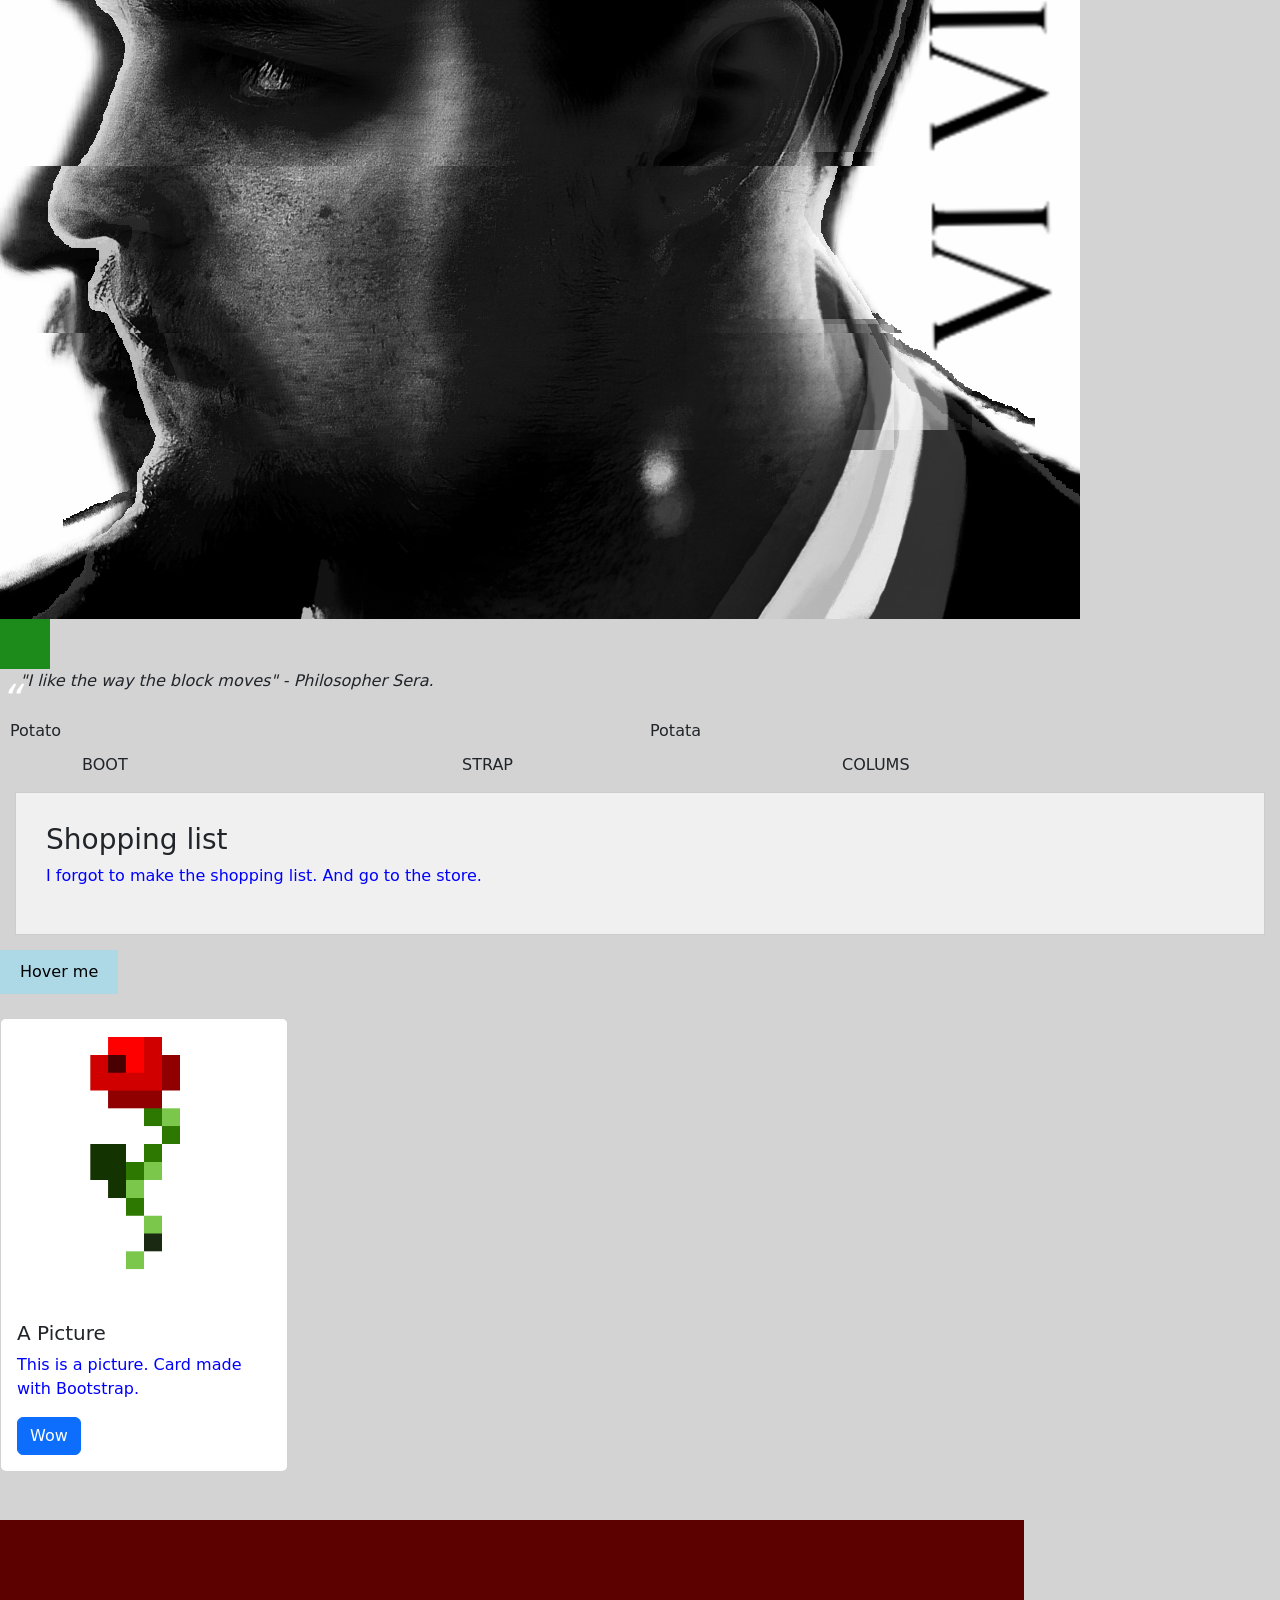
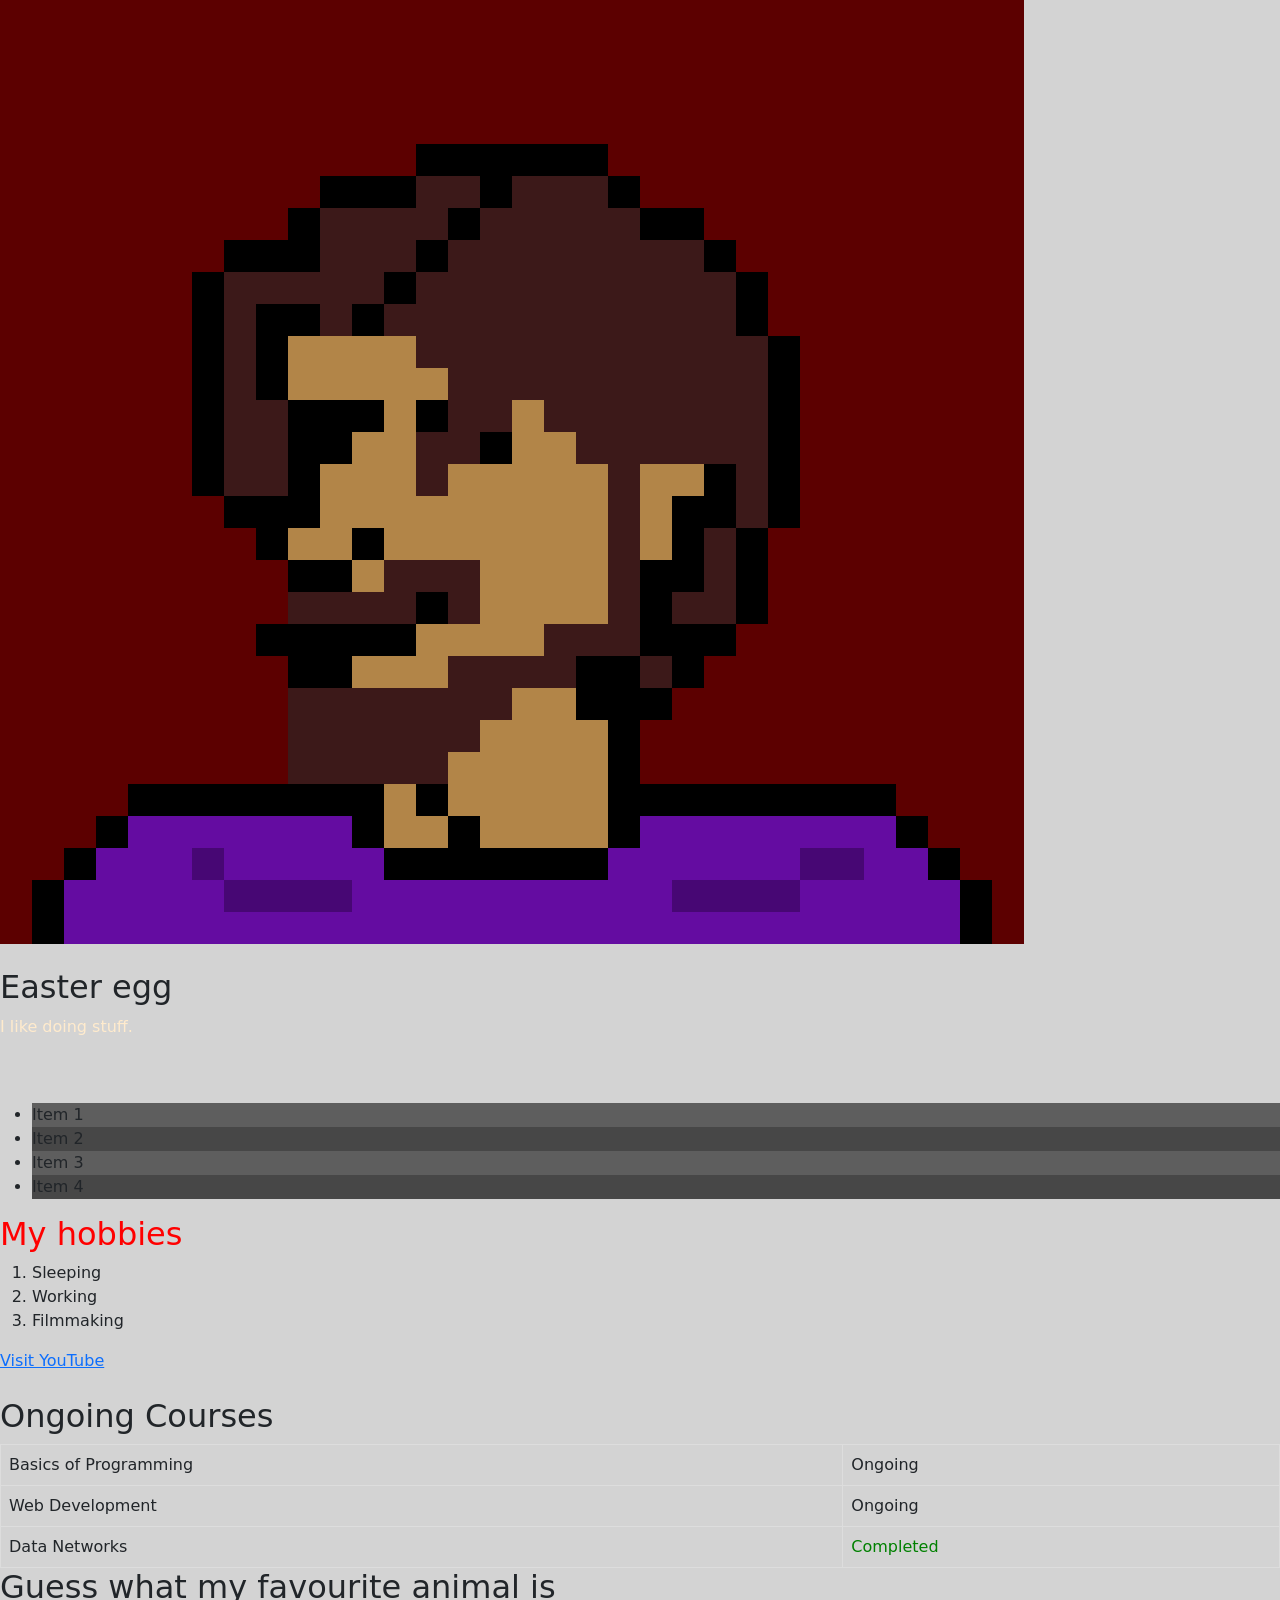
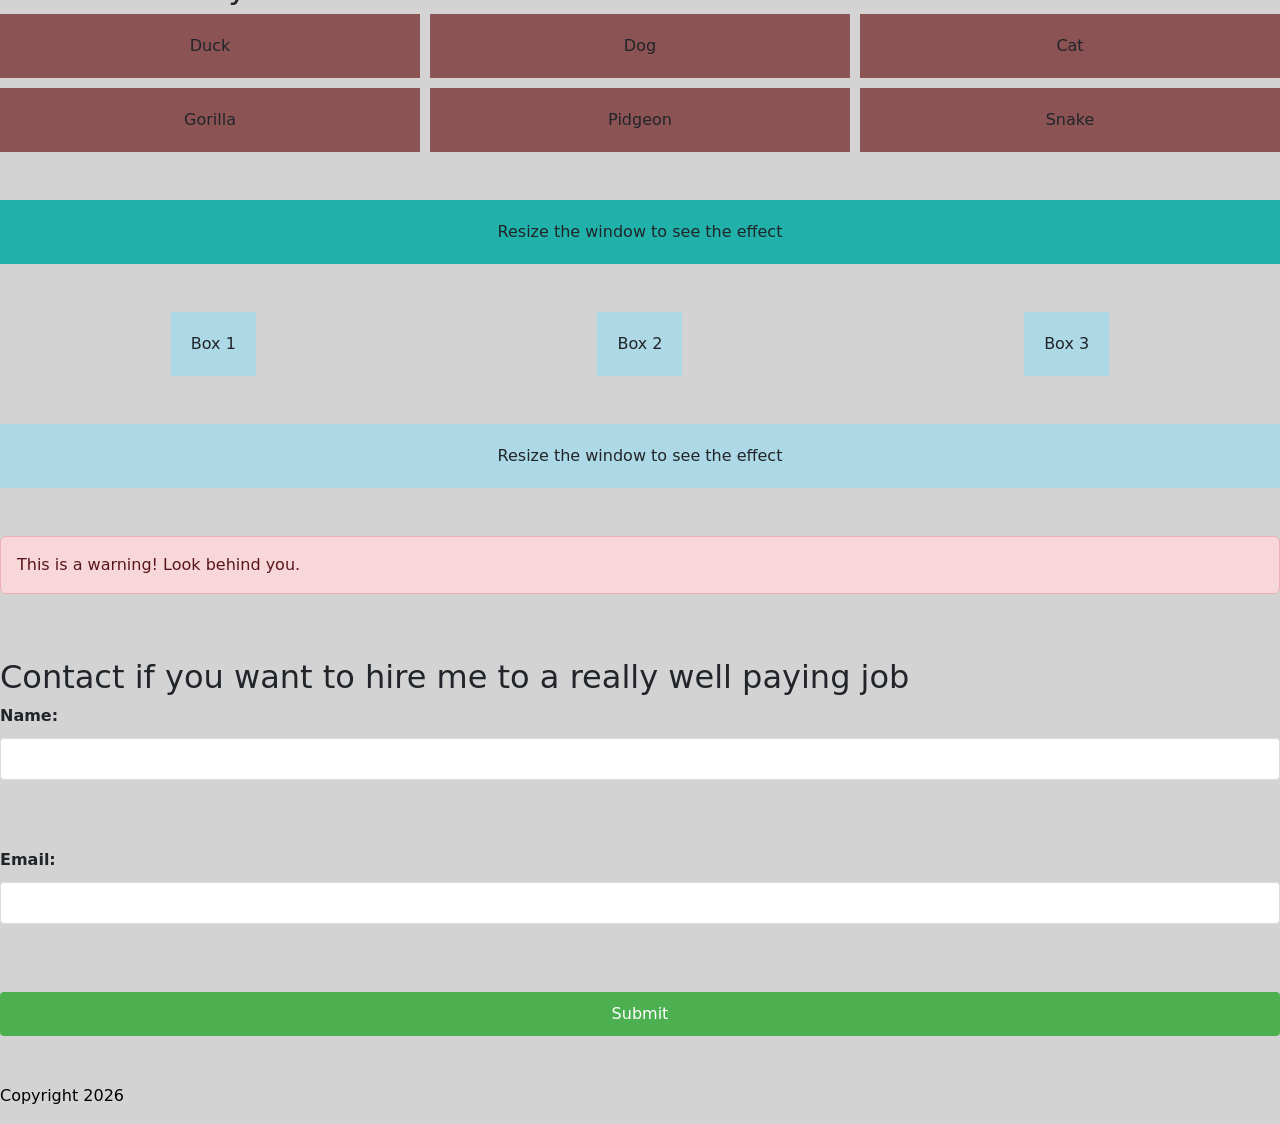
<file: WS06-BOOTSTRAP/index.html>
<!DOCTYPE html>
    <html lang="en">
    <head>
      <!-- Bootstrap CSS -->
    <link href="https://cdn.jsdelivr.net/npm/bootstrap@5.3.0/dist/css/bootstrap.min.css" rel="stylesheet">

    <!-- Bootstrap JavaScript (place before closing </body> tag) -->
    <script src="https://cdn.jsdelivr.net/npm/bootstrap@5.3.0/dist/js/bootstrap.bundle.min.js"></script>

        <title>A Page By Vi</title>
      <link rel="stylesheet" href="styles.css">
    </head>
<header>
  <h1 style="color: darkred;">Vi's Lab: HTML Edition</h1>
 
<nav class="navbar navbar-expand-lg navbar-light bg-light">
  <div class="container-fluid">
    <a class="navbar-brand" href="#">Menu</a>
    <button class="navbar-toggler" type="button" data-bs-toggle="collapse" data-bs-target="#navbarNav" aria-controls="navbarNav" aria-expanded="false" aria-label="Toggle navigation">
      <span class="navbar-toggler-icon"></span>
    </button>
    <div class="collapse navbar-collapse" id="navbarNav">
      <ul class="navbar-nav me-auto mb-2 mb-lg-0">
        <li class="nav-item"><a class="nav-link active" aria-current="page" href="#">Home</a></li>
        <li class="nav-item"><a class="nav-link" href="#">About</a></li>
        <li class="nav-item"><a class="nav-link" href="#">Contact</a></li>
      </ul>
    </div>
  </div>
</nav>
  
</header>
    <body>
        <h1>This page is for my course about web development!</h1>
        <br><br>
<button class="btn btn-primary">Primary</button>
<button class="btn btn-secondary">Secondary</button>
<button class="btn btn-success">Success</button>
        <br><br>
        <p>I am surprised if this works.</p>

        <img src="./Untitled6.jpg" alt="Self Portrait" class="filter-image">

    <div class="animation-box"></div>

<blockquote class="quote">
        "I like the way the block moves" - Philosopher Sera.
      </blockquote>

<div class="responsive-container">
      <div class="column">Potato</div>
      <div class="column">Potata</div>
    </div>

<div class="container">
  <div class="row">
    <div class="col-md-4 col-12">BOOT</div>
    <div class="col-md-4 col-12">STRAP</div>
    <div class="col-md-4 col-12">COLUMS</div>
  </div>
</div>
  
    <div class="content-box">
  <h3>Shopping list</h3>
  <p>I forgot to make the shopping list. And go to the store.</p>
    </div>
    <button class="transition-button">Hover me</button>
<br><br>
<div class="card" style="width: 18rem;">
  <img src="/WS06-BOOTSTRAP/Peaks of Boredom.png" class="card-img-top" alt="Card supposed to be here, I lost it on the way.">
  <div class="card-body">
    <h5 class="card-title">A Picture</h5>
    <p class="card-text">This is a picture. Card made with Bootstrap.</p>
    <a href="#" class="btn btn-primary">Wow</a>
  </div>
</div>

<br><br>

<img src="sp2.png" alt="Responsive Image" class="responsive-image">

<br><br>

<main>
  <section id="about">
    <h2>Easter egg</h2>
    <p style="color: blanchedalmond;">I like doing stuff.</p>
  </section>
</main>
<br><br>


  <ul class="pseudo-list">
        <li>Item 1</li>
        <li>Item 2</li>
        <li>Item 3</li>
        <li>Item 4</li>
      </ul>

  <h2 style="color: red;">My hobbies</h2>
  <ol>
          <li>Sleeping</li>
          <li>Working</li>
          <li>Filmmaking</li>
    </ol>
 
 
<a href="https://www.youtube.com/@ironlakearts">Visit YouTube</a>

<br><br>

<h2>Ongoing Courses</h2>

<table>
    <tr>
        <td>Basics of Programming</td>
        <td>Ongoing</td>
    </tr>
    <tr>
        <td>Web Development</td>
        <td>Ongoing</td>
    </tr>
    <tr>
        <td>Data Networks</td>
        <td style="color: green;">Completed</td>
    </tr>
</table>

<h2>Guess what my favourite animal is</h2>

<div class="grid-container">
  <div class="grid-item">Duck</div>
  <div class="grid-item">Dog</div>
  <div class="grid-item">Cat</div>
  <div class="grid-item">Gorilla</div>
  <div class="grid-item">Pidgeon</div>
  <div class="grid-item">Snake</div>
</div>

<br><br>

<div class="responsive-box">Resize the window to see the effect</div>

<br><br>

<div class="flex-container">
  <div class="box">Box 1</div>
  <div class="box">Box 2</div>
  <div class="box">Box 3</div>
</div>

<br><br>


<div class="media-query-box">Resize the window to see the effect</div>

<br><br>
<div class="alert alert-danger" role="alert">
  This is a warning! Look behind you.
</div>
<br><br>

<h2>Contact if you want to hire me to a really well paying job</h2>

<form>
    <label for="name">Name:</label>
    <input type="text" id="name" name="name"><br><br>

    <label for="email">Email:</label>
    <input type="email" id="email" name="email"><br><br>

    <input type="submit" value="Submit">
</form>
<br><br>
<footer>
  <p style="color: black;">Copyright 2026</p>
</footer>   	
    </body>
    </html>
</file>
<file: WS02-CSS/styles.css>
p {
      color: blue;
    }
    
    body {
      background-color: lightgray;
    }
    
    h1 {
      font-size: 2em;
    }
</file>
<file: WS03-CSS-Adv/styles.css>
h1 {
      color: green;
    }
    p {
      color: blue;
    }
    
    body {
      background-color: lightgray;
    }
    
    h1 {
      font-size: 2em;
    }
    .content-box {
  padding: 30px;
  margin: 15px;
  background-color: #f0f0f0;
  border: 1px solid #ccc;
}
table {
      width: 100%;
      border-collapse: collapse;
    }
    
    th, td {
      border: 1px solid #ddd;
      padding: 8px;
      text-align: left;
    }
    
    th {
      background-color: #f2f2f2;
    }
    
    form {
      display: flex;
      flex-direction: column;
      gap: 10px;
    }
    
    label {
      font-weight: bold;
    }
    
    input[type="text"], input[type="email"] {
      padding: 8px;
      border: 1px solid #ddd;
      border-radius: 4px;
    }
    
    input[type="submit"] {
      background-color: #4CAF50;
      color: white;
      padding: 10px;
      border: none;
      border-radius: 4px;
      cursor: pointer;
    }
    
    input[type="submit"]:hover {
      background-color: #45a049;
    }

.transition-button {
        background-color: lightblue;
        padding: 10px 20px;
        border: none;
        cursor: pointer;
        transition: background-color 0.3s ease;
      }
      
      .transition-button:hover {
        background-color: lightcoral;
      }
      
.animation-box {
        width: 50px;
        height: 50px;
        background-color: rgb(28, 139, 28);
        position: relative;
        animation: move 2s infinite alternate;
      }
      
      @keyframes move {
        from {
          left: 0;
        }
        to {
          left: 100px;
        }
      }

.pseudo-list li:nth-child(odd) {
        background-color: rgb(94, 94, 94);
      }
      
      .pseudo-list li:nth-child(even) {
        background-color: rgb(71, 71, 71);
      }

.filter-image {
        filter: grayscale(100%);
        transition: filter 0.3s ease;
      }
      
      .filter-image:hover {
        filter: grayscale(0%);
      }

.quote {
        position: relative;
        padding-left: 20px;
        font-style: italic;
      }
      
      .quote::before {
        content: '“';
        font-size: 40px;
        position: absolute;
        left: 0;
        top: 0;
        color: rgb(255, 255, 255);
      }
</file>
<file: WS04-LAYOUT/styles.css>
h1 {
      color: green;
    }
    p {
      color: blue;
    }
    
    body {
      background-color: lightgray;
    }
    
    h1 {
      font-size: 2em;
    }
    .content-box {
  padding: 30px;
  margin: 15px;
  background-color: #f0f0f0;
  border: 1px solid #ccc;
}
table {
      width: 100%;
      border-collapse: collapse;
    }
    
    th, td {
      border: 1px solid #ddd;
      padding: 8px;
      text-align: left;
    }
    
    th {
      background-color: #f2f2f2;
    }
    
    form {
      display: flex;
      flex-direction: column;
      gap: 10px;
    }
    
    label {
      font-weight: bold;
    }
    
    input[type="text"], input[type="email"] {
      padding: 8px;
      border: 1px solid #ddd;
      border-radius: 4px;
    }
    
    input[type="submit"] {
      background-color: #4CAF50;
      color: white;
      padding: 10px;
      border: none;
      border-radius: 4px;
      cursor: pointer;
    }
    
    input[type="submit"]:hover {
      background-color: #45a049;
    }

.transition-button {
        background-color: lightblue;
        padding: 10px 20px;
        border: none;
        cursor: pointer;
        transition: background-color 0.3s ease;
      }
      
      .transition-button:hover {
        background-color: lightcoral;
      }
      
.animation-box {
        width: 50px;
        height: 50px;
        background-color: rgb(28, 139, 28);
        position: relative;
        animation: move 2s infinite alternate;
      }
      
      @keyframes move {
        from {
          left: 0;
        }
        to {
          left: 100px;
        }
      }

.pseudo-list li:nth-child(odd) {
        background-color: rgb(94, 94, 94);
      }
      
      .pseudo-list li:nth-child(even) {
        background-color: rgb(71, 71, 71);
      }

.filter-image {
        filter: grayscale(100%);
        transition: filter 0.3s ease;
      }
      
      .filter-image:hover {
        filter: grayscale(0%);
      }

.quote {
        position: relative;
        padding-left: 20px;
        font-style: italic;
      }
      
      .quote::before {
        content: '“';
        font-size: 40px;
        position: absolute;
        left: 0;
        top: 0;
        color: rgb(255, 255, 255);
      }
.grid-container {
  display: grid;
  grid-template-columns: repeat(3, 1fr);
  grid-gap: 10px;
}

.grid-item {
  background-color: rgba(95, 4, 4, 0.616);
  padding: 20px;
  text-align: center;
}

.flex-container {
  display: flex;
  justify-content: space-around;
  align-items: center;
}

.box {
  background-color: lightblue;
  padding: 20px;
  text-align: center;
}

.responsive-box {
  padding: 20px;
  text-align: center;
}

@media (max-width: 600px) {
  .responsive-box {
    background-color: lightcoral;
  }
}

@media (min-width: 601px) {
  .responsive-box {
    background-color: lightseagreen;
  }
}
</file>
<file: WS05-DESIGN/styles.css>
h1 {
      color: green;
    }
    p {
      color: blue;
    }
    
    body {
      background-color: lightgray;
    }
    
    h1 {
      font-size: 2em;
    }
    .content-box {
  padding: 30px;
  margin: 15px;
  background-color: #f0f0f0;
  border: 1px solid #ccc;
}
table {
      width: 100%;
      border-collapse: collapse;
    }
    
    th, td {
      border: 1px solid #ddd;
      padding: 8px;
      text-align: left;
    }
    
    th {
      background-color: #f2f2f2;
    }
    
    form {
      display: flex;
      flex-direction: column;
      gap: 10px;
    }
    
    label {
      font-weight: bold;
    }
    
    input[type="text"], input[type="email"] {
      padding: 8px;
      border: 1px solid #ddd;
      border-radius: 4px;
    }
    
    input[type="submit"] {
      background-color: #4CAF50;
      color: white;
      padding: 10px;
      border: none;
      border-radius: 4px;
      cursor: pointer;
    }
    
    input[type="submit"]:hover {
      background-color: #45a049;
    }

.transition-button {
        background-color: lightblue;
        padding: 10px 20px;
        border: none;
        cursor: pointer;
        transition: background-color 0.3s ease;
      }
      
      .transition-button:hover {
        background-color: lightcoral;
      }
      
.animation-box {
        width: 50px;
        height: 50px;
        background-color: rgb(28, 139, 28);
        position: relative;
        animation: move 2s infinite alternate;
      }
      
      @keyframes move {
        from {
          left: 0;
        }
        to {
          left: 100px;
        }
      }

.pseudo-list li:nth-child(odd) {
        background-color: rgb(94, 94, 94);
      }
      
      .pseudo-list li:nth-child(even) {
        background-color: rgb(71, 71, 71);
      }

.filter-image {
        filter: grayscale(100%);
        transition: filter 0.3s ease;
      }
      
      .filter-image:hover {
        filter: grayscale(0%);
      }

.quote {
        position: relative;
        padding-left: 20px;
        font-style: italic;
      }
      
      .quote::before {
        content: '“';
        font-size: 40px;
        position: absolute;
        left: 0;
        top: 0;
        color: rgb(255, 255, 255);
      }
.grid-container {
  display: grid;
  grid-template-columns: repeat(3, 1fr);
  grid-gap: 10px;
}

.grid-item {
  background-color: rgba(95, 4, 4, 0.616);
  padding: 20px;
  text-align: center;
}

.flex-container {
  display: flex;
  justify-content: space-around;
  align-items: center;
}

.box {
  background-color: lightblue;
  padding: 20px;
  text-align: center;
}

.responsive-box {
  padding: 20px;
  text-align: center;
}

@media (max-width: 600px) {
  .responsive-box {
    background-color: lightcoral;
  }
}

@media (min-width: 601px) {
  .responsive-box {
    background-color: lightseagreen;
  }
}
.responsive-container {
      display: flex;
      flex-wrap: wrap;
    }
    
    .column {
      flex: 1;
      padding: 10px;
    }
    
    @media (max-width: 600px) {
      .column {
        flex: 100%;
      }
    }
    .responsive-image {
      max-width: 100%;
      height: auto;
    }
    .media-query-box {
      padding: 20px;
      text-align: center;
    }
    
    @media (max-width: 600px) {
      .media-query-box {
        background-color: lightcoral;
      }
    }
    
    @media (min-width: 601px) {
      .media-query-box {
        background-color: lightblue;
      }
    }

    .responsive-nav .nav-list {
      display: flex;
      list-style: none;
    }
    
    @media (max-width: 600px) {
      .responsive-nav .nav-list {
        display: none;
      }
    
      .responsive-nav .menu-toggle {
        display: block;
      }
    }
</file>
<file: WS06-BOOTSTRAP/styles.css>
h1 {
      color: green;
    }
    p {
      color: blue;
    }
    
    body {
      background-color: lightgray;
    }
    
    h1 {
      font-size: 2em;
    }
    .content-box {
  padding: 30px;
  margin: 15px;
  background-color: #f0f0f0;
  border: 1px solid #ccc;
}
table {
      width: 100%;
      border-collapse: collapse;
    }
    
    th, td {
      border: 1px solid #ddd;
      padding: 8px;
      text-align: left;
    }
    
    th {
      background-color: #f2f2f2;
    }
    
    form {
      display: flex;
      flex-direction: column;
      gap: 10px;
    }
    
    label {
      font-weight: bold;
    }
    
    input[type="text"], input[type="email"] {
      padding: 8px;
      border: 1px solid #ddd;
      border-radius: 4px;
    }
    
    input[type="submit"] {
      background-color: #4CAF50;
      color: white;
      padding: 10px;
      border: none;
      border-radius: 4px;
      cursor: pointer;
    }
    
    input[type="submit"]:hover {
      background-color: #45a049;
    }

.transition-button {
        background-color: lightblue;
        padding: 10px 20px;
        border: none;
        cursor: pointer;
        transition: background-color 0.3s ease;
      }
      
      .transition-button:hover {
        background-color: lightcoral;
      }
      
.animation-box {
        width: 50px;
        height: 50px;
        background-color: rgb(28, 139, 28);
        position: relative;
        animation: move 2s infinite alternate;
      }
      
      @keyframes move {
        from {
          left: 0;
        }
        to {
          left: 100px;
        }
      }

.pseudo-list li:nth-child(odd) {
        background-color: rgb(94, 94, 94);
      }
      
      .pseudo-list li:nth-child(even) {
        background-color: rgb(71, 71, 71);
      }

.filter-image {
        filter: grayscale(100%);
        transition: filter 0.3s ease;
      }
      
      .filter-image:hover {
        filter: grayscale(0%);
      }

.quote {
        position: relative;
        padding-left: 20px;
        font-style: italic;
      }
      
      .quote::before {
        content: '“';
        font-size: 40px;
        position: absolute;
        left: 0;
        top: 0;
        color: rgb(255, 255, 255);
      }
.grid-container {
  display: grid;
  grid-template-columns: repeat(3, 1fr);
  grid-gap: 10px;
}

.grid-item {
  background-color: rgba(95, 4, 4, 0.616);
  padding: 20px;
  text-align: center;
}

.flex-container {
  display: flex;
  justify-content: space-around;
  align-items: center;
}

.box {
  background-color: lightblue;
  padding: 20px;
  text-align: center;
}

.responsive-box {
  padding: 20px;
  text-align: center;
}

@media (max-width: 600px) {
  .responsive-box {
    background-color: lightcoral;
  }
}

@media (min-width: 601px) {
  .responsive-box {
    background-color: lightseagreen;
  }
}
.responsive-container {
      display: flex;
      flex-wrap: wrap;
    }
    
    .column {
      flex: 1;
      padding: 10px;
    }
    
    @media (max-width: 600px) {
      .column {
        flex: 100%;
      }
    }
    .responsive-image {
      max-width: 100%;
      height: auto;
    }
    .media-query-box {
      padding: 20px;
      text-align: center;
    }
    
    @media (max-width: 600px) {
      .media-query-box {
        background-color: lightcoral;
      }
    }
    
    @media (min-width: 601px) {
      .media-query-box {
        background-color: lightblue;
      }
    }

    .responsive-nav .nav-list {
      display: flex;
      list-style: none;
    }
    
    @media (max-width: 600px) {
      .responsive-nav .nav-list {
        display: none;
      }
    
      .responsive-nav .menu-toggle {
        display: block;
      }
    }
</file>
